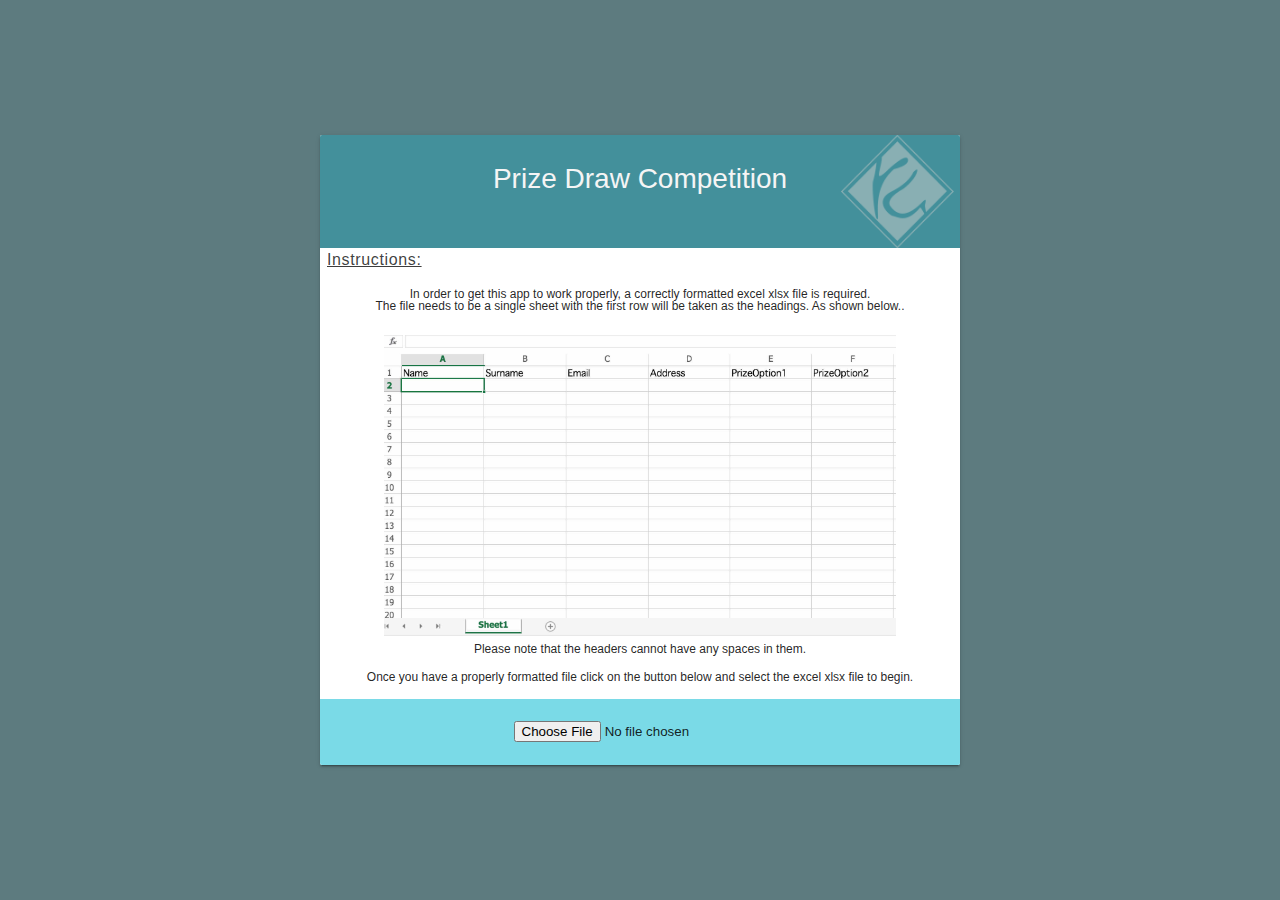
<file: index.html>
<!DOCTYPE html>
<html lang="en">
  <head>
    <meta charset="UTF-8">
    <title>RGCom Prize Draw App</title>
    <link rel="stylesheet" href="css/material.min.css">
    <link rel="stylesheet" href="css/inner-circles.css">
    <link rel="stylesheet" href="css/app.css">
  </head>
  <body ng-app="prizeDrawApp">
    <main ui-view></main>
     
    <script src="js/vendor/jquery.min.js"></script>
    <script src="js/vendor/angular.min.js"></script>
    <script src="js/vendor/angular-animate.min.js"></script>
    <script src="js/vendor/angular-ui-router.min.js"></script>
    <script src="js/vendor/xlsx.core.min.js"></script>
    <script src="js/material.min.js"></script>
    <script src="js/app.js"></script>
    <script src="js/nwjs_extras.js"></script>
  </body>
</html>
</file>
<file: css/inner-circles.css>
/* :not(:required) hides this rule from IE9 and below */
.inner-circles-loader:not(:required) {
  -moz-transform: translate3d(0, 0, 0);
  -ms-transform: translate3d(0, 0, 0);
  -webkit-transform: translate3d(0, 0, 0);
  transform: translate3d(0, 0, 0);
  position: relative;
  display: inline-block;
  width: 50px;
  height: 50px;
  background: rgba(25, 165, 152, 0.5);
  border-radius: 50%;
  overflow: hidden;
  text-indent: -9999px;
  /* Hides inner circles outside base circle at safari */
  -webkit-mask-image: url([data-uri]);
}
.inner-circles-loader:not(:required):before, .inner-circles-loader:not(:required):after {
  content: '';
  position: absolute;
  top: 0;
  display: inline-block;
  width: 50px;
  height: 50px;
  border-radius: 50%;
}
.inner-circles-loader:not(:required):before {
  -moz-animation: inner-circles-loader 3s infinite;
  -webkit-animation: inner-circles-loader 3s infinite;
  animation: inner-circles-loader 3s infinite;
  -moz-transform-origin: 0 50%;
  -ms-transform-origin: 0 50%;
  -webkit-transform-origin: 0 50%;
  transform-origin: 0 50%;
  left: 0;
  background: #c7efcf;
}
.inner-circles-loader:not(:required):after {
  -moz-animation: inner-circles-loader 3s 0.2s reverse infinite;
  -webkit-animation: inner-circles-loader 3s 0.2s reverse infinite;
  animation: inner-circles-loader 3s 0.2s reverse infinite;
  -moz-transform-origin: 100% 50%;
  -ms-transform-origin: 100% 50%;
  -webkit-transform-origin: 100% 50%;
  transform-origin: 100% 50%;
  right: 0;
  background: #eef5db;
}

@-moz-keyframes inner-circles-loader {
  0% {
    -moz-transform: rotate(0deg);
    transform: rotate(0deg);
  }
  50% {
    -moz-transform: rotate(360deg);
    transform: rotate(360deg);
  }
  100% {
    -moz-transform: rotate(0deg);
    transform: rotate(0deg);
  }
}
@-webkit-keyframes inner-circles-loader {
  0% {
    -webkit-transform: rotate(0deg);
    transform: rotate(0deg);
  }
  50% {
    -webkit-transform: rotate(360deg);
    transform: rotate(360deg);
  }
  100% {
    -webkit-transform: rotate(0deg);
    transform: rotate(0deg);
  }
}
@keyframes inner-circles-loader {
  0% {
    -moz-transform: rotate(0deg);
    -ms-transform: rotate(0deg);
    -webkit-transform: rotate(0deg);
    transform: rotate(0deg);
  }
  50% {
    -moz-transform: rotate(360deg);
    -ms-transform: rotate(360deg);
    -webkit-transform: rotate(360deg);
    transform: rotate(360deg);
  }
  100% {
    -moz-transform: rotate(0deg);
    -ms-transform: rotate(0deg);
    -webkit-transform: rotate(0deg);
    transform: rotate(0deg);
  }
}
</file>
<file: css/app.css>
body{
	background-color: #5D7B7F;
	font-size: 1rem;
}
.text-center{
	text-align: center;
}
.container {
	display: flex;
	flex-direction: column;
	margin: auto;
	min-height: 50vh;
	height: 100vh;
}

.container2 {
	display: flex;
	flex-direction: column;
	margin: auto;
	min-height: 80vh;
	height: 80vh;
}

.mdl-card {
	display: flex;
	min-width: 50vw;
	flex-direction: column;
	margin: auto;
}

.mdl-card_home_title{
	height: 12.5vh;
	background: url('../img/RGMark.png') Right / contain no-repeat;
	background-color: #43909b;
}

.mdl-card_results_title{
	height: 10.5vh;
	background: url('../img/RGMark.png') Right / contain no-repeat;
	background-color: #FFAE6E;
}

.mdl-card_home_title-text {
	text-align: center;
	color: whitesmoke;
	font-size: 2rem;
}

.mdl-card_results_title-text {
	text-align: center;
	color: whitesmoke;
}

.mdl-card_home_actions{
	background-color: #7ADAE7;
	margin-top: auto;
	padding: 2.5vh 2.5vw;
	text-align: center;
}

.mdl-typography--subhead-color-contrast, .mdl-typography--caption{
	padding: 0 .5rem;
}

.mdl-typography--underline{
	text-decoration: underline;
}

img { 
	max-width: 80%;
}
.card-image{
	margin: auto;
	padding: .5rem 0;
}
.padding {
	padding: 1rem 1rem;
}

/* Animation Styles */

[ui-view].ng-enter, [ui-view].ng-leave {
    transition:all .5s linear;
    transform-style: preserve-3d;
    transform-origin: top;
}

[ui-view].ng-enter {
  opacity: 0;
  transform: translate3d(0, -600px, 0);
}

[ui-view].ng-enter-active {
  opacity: 1;
  transform: translate3d(0, 0, 0);
}

[ui-view].ng-leave {
  opacity: 1;
  transform: translate3d(0, 0, 0); 
}

[ui-view].ng-leave-active {
  opacity: 0;
  transform: translate3d(0, 600px, 0);
}

.spin-holder{
	display: inline-flex;
	margin: 0 auto;
	padding: 0.5rem 0;
}
</file>
<file: css/material.min.css>
/**
 * material-design-lite - Material Design Components in CSS, JS and HTML
 * @version v1.0.6
 * @license Apache-2.0
 * @copyright 2015 Google, Inc.
 * @link https://github.com/google/material-design-lite
 */
@charset "UTF-8";html{color:rgba(0,0,0,.87)}::-moz-selection{background:#b3d4fc;text-shadow:none}::selection{background:#b3d4fc;text-shadow:none}hr{display:block;height:1px;border:0;border-top:1px solid #ccc;margin:1em 0;padding:0}audio,canvas,iframe,img,svg,video{vertical-align:middle}fieldset{border:0;margin:0;padding:0}textarea{resize:vertical}.browserupgrade{margin:.2em 0;background:#ccc;color:#000;padding:.2em 0}.hidden{display:none!important}.visuallyhidden{border:0;clip:rect(0 0 0 0);height:1px;margin:-1px;overflow:hidden;padding:0;position:absolute;width:1px}.visuallyhidden.focusable:active,.visuallyhidden.focusable:focus{clip:auto;height:auto;margin:0;overflow:visible;position:static;width:auto}.invisible{visibility:hidden}.clearfix:before,.clearfix:after{content:" ";display:table}.clearfix:after{clear:both}@media print{*,*:before,*:after,*:first-letter,*:first-line{background:0 0!important;color:#000!important;box-shadow:none!important;text-shadow:none!important}a,a:visited{text-decoration:underline}a[href]:after{content:" (" attr(href)")"}abbr[title]:after{content:" (" attr(title)")"}a[href^="#"]:after,a[href^="javascript:"]:after{content:""}pre,blockquote{border:1px solid #999;page-break-inside:avoid}thead{display:table-header-group}tr,img{page-break-inside:avoid}img{max-width:100%!important}p,h2,h3{orphans:3;widows:3}h2,h3{page-break-after:avoid}}a,.mdl-accordion,.mdl-button,.mdl-card,.mdl-checkbox,.mdl-dropdown-menu,.mdl-icon-toggle,.mdl-item,.mdl-radio,.mdl-slider,.mdl-switch,.mdl-tabs__tab{-webkit-tap-highlight-color:transparent;-webkit-tap-highlight-color:rgba(255,255,255,0)}html{width:100%;height:100%;-ms-touch-action:manipulation;touch-action:manipulation}body{width:100%;min-height:100%;margin:0}main{display:block}*[hidden]{display:none!important}html,body{font-family:"Helvetica","Arial",sans-serif;font-size:14px;font-weight:400;line-height:20px}h1,h2,h3,h4,h5,h6,p{padding:0}h1 small,h2 small,h3 small,h4 small,h5 small,h6 small{font-family:"Roboto","Helvetica","Arial",sans-serif;font-weight:400;line-height:1.35;letter-spacing:-.02em;opacity:.54;font-size:.6em}h1{font-size:56px;line-height:1.35;letter-spacing:-.02em;margin:24px 0}h1,h2{font-family:"Roboto","Helvetica","Arial",sans-serif;font-weight:400}h2{font-size:45px;line-height:48px}h2,h3{margin:24px 0}h3{font-size:34px;line-height:40px}h3,h4{font-family:"Roboto","Helvetica","Arial",sans-serif;font-weight:400}h4{font-size:24px;line-height:32px;-moz-osx-font-smoothing:grayscale;margin:24px 0 16px}h5{font-size:20px;font-weight:500;line-height:1;letter-spacing:.02em}h5,h6{font-family:"Roboto","Helvetica","Arial",sans-serif;margin:24px 0 16px}h6{font-size:16px;letter-spacing:.04em}h6,p{font-weight:400;line-height:24px}p{font-size:14px;letter-spacing:0;margin:0 0 16px}a{color:#ff4081;font-weight:500}blockquote{font-family:"Roboto","Helvetica","Arial",sans-serif;position:relative;font-size:24px;font-weight:300;font-style:italic;line-height:1.35;letter-spacing:.08em}blockquote:before{position:absolute;left:-.5em;content:'“'}blockquote:after{content:'”';margin-left:-.05em}mark{background-color:#f4ff81}dt{font-weight:700}address{font-size:12px;line-height:1;font-style:normal}address,ul,ol{font-weight:400;letter-spacing:0}ul,ol{font-size:14px;line-height:24px}.mdl-typography--display-4,.mdl-typography--display-4-color-contrast{font-family:"Roboto","Helvetica","Arial",sans-serif;font-size:112px;font-weight:300;line-height:1;letter-spacing:-.04em}.mdl-typography--display-4-color-contrast{opacity:.54}.mdl-typography--display-3,.mdl-typography--display-3-color-contrast{font-family:"Roboto","Helvetica","Arial",sans-serif;font-size:56px;font-weight:400;line-height:1.35;letter-spacing:-.02em}.mdl-typography--display-3-color-contrast{opacity:.54}.mdl-typography--display-2,.mdl-typography--display-2-color-contrast{font-family:"Roboto","Helvetica","Arial",sans-serif;font-size:45px;font-weight:400;line-height:48px}.mdl-typography--display-2-color-contrast{opacity:.54}.mdl-typography--display-1,.mdl-typography--display-1-color-contrast{font-family:"Roboto","Helvetica","Arial",sans-serif;font-size:34px;font-weight:400;line-height:40px}.mdl-typography--display-1-color-contrast{opacity:.54}.mdl-typography--headline,.mdl-typography--headline-color-contrast{font-family:"Roboto","Helvetica","Arial",sans-serif;font-size:24px;font-weight:400;line-height:32px;-moz-osx-font-smoothing:grayscale}.mdl-typography--headline-color-contrast{opacity:.87}.mdl-typography--title,.mdl-typography--title-color-contrast{font-family:"Roboto","Helvetica","Arial",sans-serif;font-size:20px;font-weight:500;line-height:1;letter-spacing:.02em}.mdl-typography--title-color-contrast{opacity:.87}.mdl-typography--subhead,.mdl-typography--subhead-color-contrast{font-family:"Roboto","Helvetica","Arial",sans-serif;font-size:16px;font-weight:400;line-height:24px;letter-spacing:.04em}.mdl-typography--subhead-color-contrast{opacity:.87}.mdl-typography--body-2,.mdl-typography--body-2-color-contrast{font-size:14px;font-weight:700;line-height:24px;letter-spacing:0}.mdl-typography--body-2-color-contrast{opacity:.87}.mdl-typography--body-1,.mdl-typography--body-1-color-contrast{font-size:14px;font-weight:400;line-height:24px;letter-spacing:0}.mdl-typography--body-1-color-contrast{opacity:.87}.mdl-typography--body-2-force-preferred-font,.mdl-typography--body-2-force-preferred-font-color-contrast{font-family:"Roboto","Helvetica","Arial",sans-serif;font-size:14px;font-weight:500;line-height:24px;letter-spacing:0}.mdl-typography--body-2-force-preferred-font-color-contrast{opacity:.87}.mdl-typography--body-1-force-preferred-font,.mdl-typography--body-1-force-preferred-font-color-contrast{font-family:"Roboto","Helvetica","Arial",sans-serif;font-size:14px;font-weight:400;line-height:24px;letter-spacing:0}.mdl-typography--body-1-force-preferred-font-color-contrast{opacity:.87}.mdl-typography--caption,.mdl-typography--caption-force-preferred-font{font-size:12px;font-weight:400;line-height:1;letter-spacing:0}.mdl-typography--caption-force-preferred-font{font-family:"Roboto","Helvetica","Arial",sans-serif}.mdl-typography--caption-color-contrast,.mdl-typography--caption-force-preferred-font-color-contrast{font-size:12px;font-weight:400;line-height:1;letter-spacing:0;opacity:.54}.mdl-typography--caption-force-preferred-font-color-contrast,.mdl-typography--menu{font-family:"Roboto","Helvetica","Arial",sans-serif}.mdl-typography--menu{font-size:14px;font-weight:500;line-height:1;letter-spacing:0}.mdl-typography--menu-color-contrast{opacity:.87}.mdl-typography--menu-color-contrast,.mdl-typography--button,.mdl-typography--button-color-contrast{font-family:"Roboto","Helvetica","Arial",sans-serif;font-size:14px;font-weight:500;line-height:1;letter-spacing:0}.mdl-typography--button,.mdl-typography--button-color-contrast{text-transform:uppercase}.mdl-typography--button-color-contrast{opacity:.87}.mdl-typography--text-left{text-align:left}.mdl-typography--text-right{text-align:right}.mdl-typography--text-center{text-align:center}.mdl-typography--text-justify{text-align:justify}.mdl-typography--text-nowrap{white-space:nowrap}.mdl-typography--text-lowercase{text-transform:lowercase}.mdl-typography--text-uppercase{text-transform:uppercase}.mdl-typography--text-capitalize{text-transform:capitalize}.mdl-typography--font-thin{font-weight:200!important}.mdl-typography--font-light{font-weight:300!important}.mdl-typography--font-regular{font-weight:400!important}.mdl-typography--font-medium{font-weight:500!important}.mdl-typography--font-bold{font-weight:700!important}.mdl-typography--font-black{font-weight:900!important}.mdl-color-text--red{color:#f44336 !important}.mdl-color--red{background-color:#f44336 !important}.mdl-color-text--red-50{color:#ffebee !important}.mdl-color--red-50{background-color:#ffebee !important}.mdl-color-text--red-100{color:#ffcdd2 !important}.mdl-color--red-100{background-color:#ffcdd2 !important}.mdl-color-text--red-200{color:#ef9a9a !important}.mdl-color--red-200{background-color:#ef9a9a !important}.mdl-color-text--red-300{color:#e57373 !important}.mdl-color--red-300{background-color:#e57373 !important}.mdl-color-text--red-400{color:#ef5350 !important}.mdl-color--red-400{background-color:#ef5350 !important}.mdl-color-text--red-500{color:#f44336 !important}.mdl-color--red-500{background-color:#f44336 !important}.mdl-color-text--red-600{color:#e53935 !important}.mdl-color--red-600{background-color:#e53935 !important}.mdl-color-text--red-700{color:#d32f2f !important}.mdl-color--red-700{background-color:#d32f2f !important}.mdl-color-text--red-800{color:#c62828 !important}.mdl-color--red-800{background-color:#c62828 !important}.mdl-color-text--red-900{color:#b71c1c !important}.mdl-color--red-900{background-color:#b71c1c !important}.mdl-color-text--red-A100{color:#ff8a80 !important}.mdl-color--red-A100{background-color:#ff8a80 !important}.mdl-color-text--red-A200{color:#ff5252 !important}.mdl-color--red-A200{background-color:#ff5252 !important}.mdl-color-text--red-A400{color:#ff1744 !important}.mdl-color--red-A400{background-color:#ff1744 !important}.mdl-color-text--red-A700{color:#d50000 !important}.mdl-color--red-A700{background-color:#d50000 !important}.mdl-color-text--pink{color:#e91e63 !important}.mdl-color--pink{background-color:#e91e63 !important}.mdl-color-text--pink-50{color:#fce4ec !important}.mdl-color--pink-50{background-color:#fce4ec !important}.mdl-color-text--pink-100{color:#f8bbd0 !important}.mdl-color--pink-100{background-color:#f8bbd0 !important}.mdl-color-text--pink-200{color:#f48fb1 !important}.mdl-color--pink-200{background-color:#f48fb1 !important}.mdl-color-text--pink-300{color:#f06292 !important}.mdl-color--pink-300{background-color:#f06292 !important}.mdl-color-text--pink-400{color:#ec407a !important}.mdl-color--pink-400{background-color:#ec407a !important}.mdl-color-text--pink-500{color:#e91e63 !important}.mdl-color--pink-500{background-color:#e91e63 !important}.mdl-color-text--pink-600{color:#d81b60 !important}.mdl-color--pink-600{background-color:#d81b60 !important}.mdl-color-text--pink-700{color:#c2185b !important}.mdl-color--pink-700{background-color:#c2185b !important}.mdl-color-text--pink-800{color:#ad1457 !important}.mdl-color--pink-800{background-color:#ad1457 !important}.mdl-color-text--pink-900{color:#880e4f !important}.mdl-color--pink-900{background-color:#880e4f !important}.mdl-color-text--pink-A100{color:#ff80ab !important}.mdl-color--pink-A100{background-color:#ff80ab !important}.mdl-color-text--pink-A200{color:#ff4081 !important}.mdl-color--pink-A200{background-color:#ff4081 !important}.mdl-color-text--pink-A400{color:#f50057 !important}.mdl-color--pink-A400{background-color:#f50057 !important}.mdl-color-text--pink-A700{color:#c51162 !important}.mdl-color--pink-A700{background-color:#c51162 !important}.mdl-color-text--purple{color:#9c27b0 !important}.mdl-color--purple{background-color:#9c27b0 !important}.mdl-color-text--purple-50{color:#f3e5f5 !important}.mdl-color--purple-50{background-color:#f3e5f5 !important}.mdl-color-text--purple-100{color:#e1bee7 !important}.mdl-color--purple-100{background-color:#e1bee7 !important}.mdl-color-text--purple-200{color:#ce93d8 !important}.mdl-color--purple-200{background-color:#ce93d8 !important}.mdl-color-text--purple-300{color:#ba68c8 !important}.mdl-color--purple-300{background-color:#ba68c8 !important}.mdl-color-text--purple-400{color:#ab47bc !important}.mdl-color--purple-400{background-color:#ab47bc !important}.mdl-color-text--purple-500{color:#9c27b0 !important}.mdl-color--purple-500{background-color:#9c27b0 !important}.mdl-color-text--purple-600{color:#8e24aa !important}.mdl-color--purple-600{background-color:#8e24aa !important}.mdl-color-text--purple-700{color:#7b1fa2 !important}.mdl-color--purple-700{background-color:#7b1fa2 !important}.mdl-color-text--purple-800{color:#6a1b9a !important}.mdl-color--purple-800{background-color:#6a1b9a !important}.mdl-color-text--purple-900{color:#4a148c !important}.mdl-color--purple-900{background-color:#4a148c !important}.mdl-color-text--purple-A100{color:#ea80fc !important}.mdl-color--purple-A100{background-color:#ea80fc !important}.mdl-color-text--purple-A200{color:#e040fb !important}.mdl-color--purple-A200{background-color:#e040fb !important}.mdl-color-text--purple-A400{color:#d500f9 !important}.mdl-color--purple-A400{background-color:#d500f9 !important}.mdl-color-text--purple-A700{color:#a0f !important}.mdl-color--purple-A700{background-color:#a0f !important}.mdl-color-text--deep-purple{color:#673ab7 !important}.mdl-color--deep-purple{background-color:#673ab7 !important}.mdl-color-text--deep-purple-50{color:#ede7f6 !important}.mdl-color--deep-purple-50{background-color:#ede7f6 !important}.mdl-color-text--deep-purple-100{color:#d1c4e9 !important}.mdl-color--deep-purple-100{background-color:#d1c4e9 !important}.mdl-color-text--deep-purple-200{color:#b39ddb !important}.mdl-color--deep-purple-200{background-color:#b39ddb !important}.mdl-color-text--deep-purple-300{color:#9575cd !important}.mdl-color--deep-purple-300{background-color:#9575cd !important}.mdl-color-text--deep-purple-400{color:#7e57c2 !important}.mdl-color--deep-purple-400{background-color:#7e57c2 !important}.mdl-color-text--deep-purple-500{color:#673ab7 !important}.mdl-color--deep-purple-500{background-color:#673ab7 !important}.mdl-color-text--deep-purple-600{color:#5e35b1 !important}.mdl-color--deep-purple-600{background-color:#5e35b1 !important}.mdl-color-text--deep-purple-700{color:#512da8 !important}.mdl-color--deep-purple-700{background-color:#512da8 !important}.mdl-color-text--deep-purple-800{color:#4527a0 !important}.mdl-color--deep-purple-800{background-color:#4527a0 !important}.mdl-color-text--deep-purple-900{color:#311b92 !important}.mdl-color--deep-purple-900{background-color:#311b92 !important}.mdl-color-text--deep-purple-A100{color:#b388ff !important}.mdl-color--deep-purple-A100{background-color:#b388ff !important}.mdl-color-text--deep-purple-A200{color:#7c4dff !important}.mdl-color--deep-purple-A200{background-color:#7c4dff !important}.mdl-color-text--deep-purple-A400{color:#651fff !important}.mdl-color--deep-purple-A400{background-color:#651fff !important}.mdl-color-text--deep-purple-A700{color:#6200ea !important}.mdl-color--deep-purple-A700{background-color:#6200ea !important}.mdl-color-text--indigo{color:#3f51b5 !important}.mdl-color--indigo{background-color:#3f51b5 !important}.mdl-color-text--indigo-50{color:#e8eaf6 !important}.mdl-color--indigo-50{background-color:#e8eaf6 !important}.mdl-color-text--indigo-100{color:#c5cae9 !important}.mdl-color--indigo-100{background-color:#c5cae9 !important}.mdl-color-text--indigo-200{color:#9fa8da !important}.mdl-color--indigo-200{background-color:#9fa8da !important}.mdl-color-text--indigo-300{color:#7986cb !important}.mdl-color--indigo-300{background-color:#7986cb !important}.mdl-color-text--indigo-400{color:#5c6bc0 !important}.mdl-color--indigo-400{background-color:#5c6bc0 !important}.mdl-color-text--indigo-500{color:#3f51b5 !important}.mdl-color--indigo-500{background-color:#3f51b5 !important}.mdl-color-text--indigo-600{color:#3949ab !important}.mdl-color--indigo-600{background-color:#3949ab !important}.mdl-color-text--indigo-700{color:#303f9f !important}.mdl-color--indigo-700{background-color:#303f9f !important}.mdl-color-text--indigo-800{color:#283593 !important}.mdl-color--indigo-800{background-color:#283593 !important}.mdl-color-text--indigo-900{color:#1a237e !important}.mdl-color--indigo-900{background-color:#1a237e !important}.mdl-color-text--indigo-A100{color:#8c9eff !important}.mdl-color--indigo-A100{background-color:#8c9eff !important}.mdl-color-text--indigo-A200{color:#536dfe !important}.mdl-color--indigo-A200{background-color:#536dfe !important}.mdl-color-text--indigo-A400{color:#3d5afe !important}.mdl-color--indigo-A400{background-color:#3d5afe !important}.mdl-color-text--indigo-A700{color:#304ffe !important}.mdl-color--indigo-A700{background-color:#304ffe !important}.mdl-color-text--blue{color:#2196f3 !important}.mdl-color--blue{background-color:#2196f3 !important}.mdl-color-text--blue-50{color:#e3f2fd !important}.mdl-color--blue-50{background-color:#e3f2fd !important}.mdl-color-text--blue-100{color:#bbdefb !important}.mdl-color--blue-100{background-color:#bbdefb !important}.mdl-color-text--blue-200{color:#90caf9 !important}.mdl-color--blue-200{background-color:#90caf9 !important}.mdl-color-text--blue-300{color:#64b5f6 !important}.mdl-color--blue-300{background-color:#64b5f6 !important}.mdl-color-text--blue-400{color:#42a5f5 !important}.mdl-color--blue-400{background-color:#42a5f5 !important}.mdl-color-text--blue-500{color:#2196f3 !important}.mdl-color--blue-500{background-color:#2196f3 !important}.mdl-color-text--blue-600{color:#1e88e5 !important}.mdl-color--blue-600{background-color:#1e88e5 !important}.mdl-color-text--blue-700{color:#1976d2 !important}.mdl-color--blue-700{background-color:#1976d2 !important}.mdl-color-text--blue-800{color:#1565c0 !important}.mdl-color--blue-800{background-color:#1565c0 !important}.mdl-color-text--blue-900{color:#0d47a1 !important}.mdl-color--blue-900{background-color:#0d47a1 !important}.mdl-color-text--blue-A100{color:#82b1ff !important}.mdl-color--blue-A100{background-color:#82b1ff !important}.mdl-color-text--blue-A200{color:#448aff !important}.mdl-color--blue-A200{background-color:#448aff !important}.mdl-color-text--blue-A400{color:#2979ff !important}.mdl-color--blue-A400{background-color:#2979ff !important}.mdl-color-text--blue-A700{color:#2962ff !important}.mdl-color--blue-A700{background-color:#2962ff !important}.mdl-color-text--light-blue{color:#03a9f4 !important}.mdl-color--light-blue{background-color:#03a9f4 !important}.mdl-color-text--light-blue-50{color:#e1f5fe !important}.mdl-color--light-blue-50{background-color:#e1f5fe !important}.mdl-color-text--light-blue-100{color:#b3e5fc !important}.mdl-color--light-blue-100{background-color:#b3e5fc !important}.mdl-color-text--light-blue-200{color:#81d4fa !important}.mdl-color--light-blue-200{background-color:#81d4fa !important}.mdl-color-text--light-blue-300{color:#4fc3f7 !important}.mdl-color--light-blue-300{background-color:#4fc3f7 !important}.mdl-color-text--light-blue-400{color:#29b6f6 !important}.mdl-color--light-blue-400{background-color:#29b6f6 !important}.mdl-color-text--light-blue-500{color:#03a9f4 !important}.mdl-color--light-blue-500{background-color:#03a9f4 !important}.mdl-color-text--light-blue-600{color:#039be5 !important}.mdl-color--light-blue-600{background-color:#039be5 !important}.mdl-color-text--light-blue-700{color:#0288d1 !important}.mdl-color--light-blue-700{background-color:#0288d1 !important}.mdl-color-text--light-blue-800{color:#0277bd !important}.mdl-color--light-blue-800{background-color:#0277bd !important}.mdl-color-text--light-blue-900{color:#01579b !important}.mdl-color--light-blue-900{background-color:#01579b !important}.mdl-color-text--light-blue-A100{color:#80d8ff !important}.mdl-color--light-blue-A100{background-color:#80d8ff !important}.mdl-color-text--light-blue-A200{color:#40c4ff !important}.mdl-color--light-blue-A200{background-color:#40c4ff !important}.mdl-color-text--light-blue-A400{color:#00b0ff !important}.mdl-color--light-blue-A400{background-color:#00b0ff !important}.mdl-color-text--light-blue-A700{color:#0091ea !important}.mdl-color--light-blue-A700{background-color:#0091ea !important}.mdl-color-text--cyan{color:#00bcd4 !important}.mdl-color--cyan{background-color:#00bcd4 !important}.mdl-color-text--cyan-50{color:#e0f7fa !important}.mdl-color--cyan-50{background-color:#e0f7fa !important}.mdl-color-text--cyan-100{color:#b2ebf2 !important}.mdl-color--cyan-100{background-color:#b2ebf2 !important}.mdl-color-text--cyan-200{color:#80deea !important}.mdl-color--cyan-200{background-color:#80deea !important}.mdl-color-text--cyan-300{color:#4dd0e1 !important}.mdl-color--cyan-300{background-color:#4dd0e1 !important}.mdl-color-text--cyan-400{color:#26c6da !important}.mdl-color--cyan-400{background-color:#26c6da !important}.mdl-color-text--cyan-500{color:#00bcd4 !important}.mdl-color--cyan-500{background-color:#00bcd4 !important}.mdl-color-text--cyan-600{color:#00acc1 !important}.mdl-color--cyan-600{background-color:#00acc1 !important}.mdl-color-text--cyan-700{color:#0097a7 !important}.mdl-color--cyan-700{background-color:#0097a7 !important}.mdl-color-text--cyan-800{color:#00838f !important}.mdl-color--cyan-800{background-color:#00838f !important}.mdl-color-text--cyan-900{color:#006064 !important}.mdl-color--cyan-900{background-color:#006064 !important}.mdl-color-text--cyan-A100{color:#84ffff !important}.mdl-color--cyan-A100{background-color:#84ffff !important}.mdl-color-text--cyan-A200{color:#18ffff !important}.mdl-color--cyan-A200{background-color:#18ffff !important}.mdl-color-text--cyan-A400{color:#00e5ff !important}.mdl-color--cyan-A400{background-color:#00e5ff !important}.mdl-color-text--cyan-A700{color:#00b8d4 !important}.mdl-color--cyan-A700{background-color:#00b8d4 !important}.mdl-color-text--teal{color:#009688 !important}.mdl-color--teal{background-color:#009688 !important}.mdl-color-text--teal-50{color:#e0f2f1 !important}.mdl-color--teal-50{background-color:#e0f2f1 !important}.mdl-color-text--teal-100{color:#b2dfdb !important}.mdl-color--teal-100{background-color:#b2dfdb !important}.mdl-color-text--teal-200{color:#80cbc4 !important}.mdl-color--teal-200{background-color:#80cbc4 !important}.mdl-color-text--teal-300{color:#4db6ac !important}.mdl-color--teal-300{background-color:#4db6ac !important}.mdl-color-text--teal-400{color:#26a69a !important}.mdl-color--teal-400{background-color:#26a69a !important}.mdl-color-text--teal-500{color:#009688 !important}.mdl-color--teal-500{background-color:#009688 !important}.mdl-color-text--teal-600{color:#00897b !important}.mdl-color--teal-600{background-color:#00897b !important}.mdl-color-text--teal-700{color:#00796b !important}.mdl-color--teal-700{background-color:#00796b !important}.mdl-color-text--teal-800{color:#00695c !important}.mdl-color--teal-800{background-color:#00695c !important}.mdl-color-text--teal-900{color:#004d40 !important}.mdl-color--teal-900{background-color:#004d40 !important}.mdl-color-text--teal-A100{color:#a7ffeb !important}.mdl-color--teal-A100{background-color:#a7ffeb !important}.mdl-color-text--teal-A200{color:#64ffda !important}.mdl-color--teal-A200{background-color:#64ffda !important}.mdl-color-text--teal-A400{color:#1de9b6 !important}.mdl-color--teal-A400{background-color:#1de9b6 !important}.mdl-color-text--teal-A700{color:#00bfa5 !important}.mdl-color--teal-A700{background-color:#00bfa5 !important}.mdl-color-text--green{color:#4caf50 !important}.mdl-color--green{background-color:#4caf50 !important}.mdl-color-text--green-50{color:#e8f5e9 !important}.mdl-color--green-50{background-color:#e8f5e9 !important}.mdl-color-text--green-100{color:#c8e6c9 !important}.mdl-color--green-100{background-color:#c8e6c9 !important}.mdl-color-text--green-200{color:#a5d6a7 !important}.mdl-color--green-200{background-color:#a5d6a7 !important}.mdl-color-text--green-300{color:#81c784 !important}.mdl-color--green-300{background-color:#81c784 !important}.mdl-color-text--green-400{color:#66bb6a !important}.mdl-color--green-400{background-color:#66bb6a !important}.mdl-color-text--green-500{color:#4caf50 !important}.mdl-color--green-500{background-color:#4caf50 !important}.mdl-color-text--green-600{color:#43a047 !important}.mdl-color--green-600{background-color:#43a047 !important}.mdl-color-text--green-700{color:#388e3c !important}.mdl-color--green-700{background-color:#388e3c !important}.mdl-color-text--green-800{color:#2e7d32 !important}.mdl-color--green-800{background-color:#2e7d32 !important}.mdl-color-text--green-900{color:#1b5e20 !important}.mdl-color--green-900{background-color:#1b5e20 !important}.mdl-color-text--green-A100{color:#b9f6ca !important}.mdl-color--green-A100{background-color:#b9f6ca !important}.mdl-color-text--green-A200{color:#69f0ae !important}.mdl-color--green-A200{background-color:#69f0ae !important}.mdl-color-text--green-A400{color:#00e676 !important}.mdl-color--green-A400{background-color:#00e676 !important}.mdl-color-text--green-A700{color:#00c853 !important}.mdl-color--green-A700{background-color:#00c853 !important}.mdl-color-text--light-green{color:#8bc34a !important}.mdl-color--light-green{background-color:#8bc34a !important}.mdl-color-text--light-green-50{color:#f1f8e9 !important}.mdl-color--light-green-50{background-color:#f1f8e9 !important}.mdl-color-text--light-green-100{color:#dcedc8 !important}.mdl-color--light-green-100{background-color:#dcedc8 !important}.mdl-color-text--light-green-200{color:#c5e1a5 !important}.mdl-color--light-green-200{background-color:#c5e1a5 !important}.mdl-color-text--light-green-300{color:#aed581 !important}.mdl-color--light-green-300{background-color:#aed581 !important}.mdl-color-text--light-green-400{color:#9ccc65 !important}.mdl-color--light-green-400{background-color:#9ccc65 !important}.mdl-color-text--light-green-500{color:#8bc34a !important}.mdl-color--light-green-500{background-color:#8bc34a !important}.mdl-color-text--light-green-600{color:#7cb342 !important}.mdl-color--light-green-600{background-color:#7cb342 !important}.mdl-color-text--light-green-700{color:#689f38 !important}.mdl-color--light-green-700{background-color:#689f38 !important}.mdl-color-text--light-green-800{color:#558b2f !important}.mdl-color--light-green-800{background-color:#558b2f !important}.mdl-color-text--light-green-900{color:#33691e !important}.mdl-color--light-green-900{background-color:#33691e !important}.mdl-color-text--light-green-A100{color:#ccff90 !important}.mdl-color--light-green-A100{background-color:#ccff90 !important}.mdl-color-text--light-green-A200{color:#b2ff59 !important}.mdl-color--light-green-A200{background-color:#b2ff59 !important}.mdl-color-text--light-green-A400{color:#76ff03 !important}.mdl-color--light-green-A400{background-color:#76ff03 !important}.mdl-color-text--light-green-A700{color:#64dd17 !important}.mdl-color--light-green-A700{background-color:#64dd17 !important}.mdl-color-text--lime{color:#cddc39 !important}.mdl-color--lime{background-color:#cddc39 !important}.mdl-color-text--lime-50{color:#f9fbe7 !important}.mdl-color--lime-50{background-color:#f9fbe7 !important}.mdl-color-text--lime-100{color:#f0f4c3 !important}.mdl-color--lime-100{background-color:#f0f4c3 !important}.mdl-color-text--lime-200{color:#e6ee9c !important}.mdl-color--lime-200{background-color:#e6ee9c !important}.mdl-color-text--lime-300{color:#dce775 !important}.mdl-color--lime-300{background-color:#dce775 !important}.mdl-color-text--lime-400{color:#d4e157 !important}.mdl-color--lime-400{background-color:#d4e157 !important}.mdl-color-text--lime-500{color:#cddc39 !important}.mdl-color--lime-500{background-color:#cddc39 !important}.mdl-color-text--lime-600{color:#c0ca33 !important}.mdl-color--lime-600{background-color:#c0ca33 !important}.mdl-color-text--lime-700{color:#afb42b !important}.mdl-color--lime-700{background-color:#afb42b !important}.mdl-color-text--lime-800{color:#9e9d24 !important}.mdl-color--lime-800{background-color:#9e9d24 !important}.mdl-color-text--lime-900{color:#827717 !important}.mdl-color--lime-900{background-color:#827717 !important}.mdl-color-text--lime-A100{color:#f4ff81 !important}.mdl-color--lime-A100{background-color:#f4ff81 !important}.mdl-color-text--lime-A200{color:#eeff41 !important}.mdl-color--lime-A200{background-color:#eeff41 !important}.mdl-color-text--lime-A400{color:#c6ff00 !important}.mdl-color--lime-A400{background-color:#c6ff00 !important}.mdl-color-text--lime-A700{color:#aeea00 !important}.mdl-color--lime-A700{background-color:#aeea00 !important}.mdl-color-text--yellow{color:#ffeb3b !important}.mdl-color--yellow{background-color:#ffeb3b !important}.mdl-color-text--yellow-50{color:#fffde7 !important}.mdl-color--yellow-50{background-color:#fffde7 !important}.mdl-color-text--yellow-100{color:#fff9c4 !important}.mdl-color--yellow-100{background-color:#fff9c4 !important}.mdl-color-text--yellow-200{color:#fff59d !important}.mdl-color--yellow-200{background-color:#fff59d !important}.mdl-color-text--yellow-300{color:#fff176 !important}.mdl-color--yellow-300{background-color:#fff176 !important}.mdl-color-text--yellow-400{color:#ffee58 !important}.mdl-color--yellow-400{background-color:#ffee58 !important}.mdl-color-text--yellow-500{color:#ffeb3b !important}.mdl-color--yellow-500{background-color:#ffeb3b !important}.mdl-color-text--yellow-600{color:#fdd835 !important}.mdl-color--yellow-600{background-color:#fdd835 !important}.mdl-color-text--yellow-700{color:#fbc02d !important}.mdl-color--yellow-700{background-color:#fbc02d !important}.mdl-color-text--yellow-800{color:#f9a825 !important}.mdl-color--yellow-800{background-color:#f9a825 !important}.mdl-color-text--yellow-900{color:#f57f17 !important}.mdl-color--yellow-900{background-color:#f57f17 !important}.mdl-color-text--yellow-A100{color:#ffff8d !important}.mdl-color--yellow-A100{background-color:#ffff8d !important}.mdl-color-text--yellow-A200{color:#ff0 !important}.mdl-color--yellow-A200{background-color:#ff0 !important}.mdl-color-text--yellow-A400{color:#ffea00 !important}.mdl-color--yellow-A400{background-color:#ffea00 !important}.mdl-color-text--yellow-A700{color:#ffd600 !important}.mdl-color--yellow-A700{background-color:#ffd600 !important}.mdl-color-text--amber{color:#ffc107 !important}.mdl-color--amber{background-color:#ffc107 !important}.mdl-color-text--amber-50{color:#fff8e1 !important}.mdl-color--amber-50{background-color:#fff8e1 !important}.mdl-color-text--amber-100{color:#ffecb3 !important}.mdl-color--amber-100{background-color:#ffecb3 !important}.mdl-color-text--amber-200{color:#ffe082 !important}.mdl-color--amber-200{background-color:#ffe082 !important}.mdl-color-text--amber-300{color:#ffd54f !important}.mdl-color--amber-300{background-color:#ffd54f !important}.mdl-color-text--amber-400{color:#ffca28 !important}.mdl-color--amber-400{background-color:#ffca28 !important}.mdl-color-text--amber-500{color:#ffc107 !important}.mdl-color--amber-500{background-color:#ffc107 !important}.mdl-color-text--amber-600{color:#ffb300 !important}.mdl-color--amber-600{background-color:#ffb300 !important}.mdl-color-text--amber-700{color:#ffa000 !important}.mdl-color--amber-700{background-color:#ffa000 !important}.mdl-color-text--amber-800{color:#ff8f00 !important}.mdl-color--amber-800{background-color:#ff8f00 !important}.mdl-color-text--amber-900{color:#ff6f00 !important}.mdl-color--amber-900{background-color:#ff6f00 !important}.mdl-color-text--amber-A100{color:#ffe57f !important}.mdl-color--amber-A100{background-color:#ffe57f !important}.mdl-color-text--amber-A200{color:#ffd740 !important}.mdl-color--amber-A200{background-color:#ffd740 !important}.mdl-color-text--amber-A400{color:#ffc400 !important}.mdl-color--amber-A400{background-color:#ffc400 !important}.mdl-color-text--amber-A700{color:#ffab00 !important}.mdl-color--amber-A700{background-color:#ffab00 !important}.mdl-color-text--orange{color:#ff9800 !important}.mdl-color--orange{background-color:#ff9800 !important}.mdl-color-text--orange-50{color:#fff3e0 !important}.mdl-color--orange-50{background-color:#fff3e0 !important}.mdl-color-text--orange-100{color:#ffe0b2 !important}.mdl-color--orange-100{background-color:#ffe0b2 !important}.mdl-color-text--orange-200{color:#ffcc80 !important}.mdl-color--orange-200{background-color:#ffcc80 !important}.mdl-color-text--orange-300{color:#ffb74d !important}.mdl-color--orange-300{background-color:#ffb74d !important}.mdl-color-text--orange-400{color:#ffa726 !important}.mdl-color--orange-400{background-color:#ffa726 !important}.mdl-color-text--orange-500{color:#ff9800 !important}.mdl-color--orange-500{background-color:#ff9800 !important}.mdl-color-text--orange-600{color:#fb8c00 !important}.mdl-color--orange-600{background-color:#fb8c00 !important}.mdl-color-text--orange-700{color:#f57c00 !important}.mdl-color--orange-700{background-color:#f57c00 !important}.mdl-color-text--orange-800{color:#ef6c00 !important}.mdl-color--orange-800{background-color:#ef6c00 !important}.mdl-color-text--orange-900{color:#e65100 !important}.mdl-color--orange-900{background-color:#e65100 !important}.mdl-color-text--orange-A100{color:#ffd180 !important}.mdl-color--orange-A100{background-color:#ffd180 !important}.mdl-color-text--orange-A200{color:#ffab40 !important}.mdl-color--orange-A200{background-color:#ffab40 !important}.mdl-color-text--orange-A400{color:#ff9100 !important}.mdl-color--orange-A400{background-color:#ff9100 !important}.mdl-color-text--orange-A700{color:#ff6d00 !important}.mdl-color--orange-A700{background-color:#ff6d00 !important}.mdl-color-text--deep-orange{color:#ff5722 !important}.mdl-color--deep-orange{background-color:#ff5722 !important}.mdl-color-text--deep-orange-50{color:#fbe9e7 !important}.mdl-color--deep-orange-50{background-color:#fbe9e7 !important}.mdl-color-text--deep-orange-100{color:#ffccbc !important}.mdl-color--deep-orange-100{background-color:#ffccbc !important}.mdl-color-text--deep-orange-200{color:#ffab91 !important}.mdl-color--deep-orange-200{background-color:#ffab91 !important}.mdl-color-text--deep-orange-300{color:#ff8a65 !important}.mdl-color--deep-orange-300{background-color:#ff8a65 !important}.mdl-color-text--deep-orange-400{color:#ff7043 !important}.mdl-color--deep-orange-400{background-color:#ff7043 !important}.mdl-color-text--deep-orange-500{color:#ff5722 !important}.mdl-color--deep-orange-500{background-color:#ff5722 !important}.mdl-color-text--deep-orange-600{color:#f4511e !important}.mdl-color--deep-orange-600{background-color:#f4511e !important}.mdl-color-text--deep-orange-700{color:#e64a19 !important}.mdl-color--deep-orange-700{background-color:#e64a19 !important}.mdl-color-text--deep-orange-800{color:#d84315 !important}.mdl-color--deep-orange-800{background-color:#d84315 !important}.mdl-color-text--deep-orange-900{color:#bf360c !important}.mdl-color--deep-orange-900{background-color:#bf360c !important}.mdl-color-text--deep-orange-A100{color:#ff9e80 !important}.mdl-color--deep-orange-A100{background-color:#ff9e80 !important}.mdl-color-text--deep-orange-A200{color:#ff6e40 !important}.mdl-color--deep-orange-A200{background-color:#ff6e40 !important}.mdl-color-text--deep-orange-A400{color:#ff3d00 !important}.mdl-color--deep-orange-A400{background-color:#ff3d00 !important}.mdl-color-text--deep-orange-A700{color:#dd2c00 !important}.mdl-color--deep-orange-A700{background-color:#dd2c00 !important}.mdl-color-text--brown{color:#795548 !important}.mdl-color--brown{background-color:#795548 !important}.mdl-color-text--brown-50{color:#efebe9 !important}.mdl-color--brown-50{background-color:#efebe9 !important}.mdl-color-text--brown-100{color:#d7ccc8 !important}.mdl-color--brown-100{background-color:#d7ccc8 !important}.mdl-color-text--brown-200{color:#bcaaa4 !important}.mdl-color--brown-200{background-color:#bcaaa4 !important}.mdl-color-text--brown-300{color:#a1887f !important}.mdl-color--brown-300{background-color:#a1887f !important}.mdl-color-text--brown-400{color:#8d6e63 !important}.mdl-color--brown-400{background-color:#8d6e63 !important}.mdl-color-text--brown-500{color:#795548 !important}.mdl-color--brown-500{background-color:#795548 !important}.mdl-color-text--brown-600{color:#6d4c41 !important}.mdl-color--brown-600{background-color:#6d4c41 !important}.mdl-color-text--brown-700{color:#5d4037 !important}.mdl-color--brown-700{background-color:#5d4037 !important}.mdl-color-text--brown-800{color:#4e342e !important}.mdl-color--brown-800{background-color:#4e342e !important}.mdl-color-text--brown-900{color:#3e2723 !important}.mdl-color--brown-900{background-color:#3e2723 !important}.mdl-color-text--grey{color:#9e9e9e !important}.mdl-color--grey{background-color:#9e9e9e !important}.mdl-color-text--grey-50{color:#fafafa !important}.mdl-color--grey-50{background-color:#fafafa !important}.mdl-color-text--grey-100{color:#f5f5f5 !important}.mdl-color--grey-100{background-color:#f5f5f5 !important}.mdl-color-text--grey-200{color:#eee !important}.mdl-color--grey-200{background-color:#eee !important}.mdl-color-text--grey-300{color:#e0e0e0 !important}.mdl-color--grey-300{background-color:#e0e0e0 !important}.mdl-color-text--grey-400{color:#bdbdbd !important}.mdl-color--grey-400{background-color:#bdbdbd !important}.mdl-color-text--grey-500{color:#9e9e9e !important}.mdl-color--grey-500{background-color:#9e9e9e !important}.mdl-color-text--grey-600{color:#757575 !important}.mdl-color--grey-600{background-color:#757575 !important}.mdl-color-text--grey-700{color:#616161 !important}.mdl-color--grey-700{background-color:#616161 !important}.mdl-color-text--grey-800{color:#424242 !important}.mdl-color--grey-800{background-color:#424242 !important}.mdl-color-text--grey-900{color:#212121 !important}.mdl-color--grey-900{background-color:#212121 !important}.mdl-color-text--blue-grey{color:#607d8b !important}.mdl-color--blue-grey{background-color:#607d8b !important}.mdl-color-text--blue-grey-50{color:#eceff1 !important}.mdl-color--blue-grey-50{background-color:#eceff1 !important}.mdl-color-text--blue-grey-100{color:#cfd8dc !important}.mdl-color--blue-grey-100{background-color:#cfd8dc !important}.mdl-color-text--blue-grey-200{color:#b0bec5 !important}.mdl-color--blue-grey-200{background-color:#b0bec5 !important}.mdl-color-text--blue-grey-300{color:#90a4ae !important}.mdl-color--blue-grey-300{background-color:#90a4ae !important}.mdl-color-text--blue-grey-400{color:#78909c !important}.mdl-color--blue-grey-400{background-color:#78909c !important}.mdl-color-text--blue-grey-500{color:#607d8b !important}.mdl-color--blue-grey-500{background-color:#607d8b !important}.mdl-color-text--blue-grey-600{color:#546e7a !important}.mdl-color--blue-grey-600{background-color:#546e7a !important}.mdl-color-text--blue-grey-700{color:#455a64 !important}.mdl-color--blue-grey-700{background-color:#455a64 !important}.mdl-color-text--blue-grey-800{color:#37474f !important}.mdl-color--blue-grey-800{background-color:#37474f !important}.mdl-color-text--blue-grey-900{color:#263238 !important}.mdl-color--blue-grey-900{background-color:#263238 !important}.mdl-color--black{background-color:#000 !important}.mdl-color-text--black{color:#000 !important}.mdl-color--white{background-color:#fff !important}.mdl-color-text--white{color:#fff !important}.mdl-color--primary{background-color:#3f51b5 !important}.mdl-color--primary-contrast{background-color:#fff !important}.mdl-color--primary-dark{background-color:#303f9f !important}.mdl-color--accent{background-color:#ff4081 !important}.mdl-color--accent-contrast{background-color:#fff !important}.mdl-color-text--primary{color:#3f51b5 !important}.mdl-color-text--primary-contrast{color:#fff !important}.mdl-color-text--primary-dark{color:#303f9f !important}.mdl-color-text--accent{color:#ff4081 !important}.mdl-color-text--accent-contrast{color:#fff !important}.mdl-ripple{background:#000;border-radius:50%;height:50px;left:0;opacity:0;pointer-events:none;position:absolute;top:0;-webkit-transform:translate(-50%,-50%);-ms-transform:translate(-50%,-50%);transform:translate(-50%,-50%);width:50px;overflow:hidden}.mdl-ripple.is-animating{-webkit-transition:-webkit-transform .3s cubic-bezier(0,0,.2,1),width .3s cubic-bezier(0,0,.2,1),height .3s cubic-bezier(0,0,.2,1),opacity .6s cubic-bezier(0,0,.2,1);transition:transform .3s cubic-bezier(0,0,.2,1),width .3s cubic-bezier(0,0,.2,1),height .3s cubic-bezier(0,0,.2,1),opacity .6s cubic-bezier(0,0,.2,1)}.mdl-ripple.is-visible{opacity:.3}.mdl-animation--default,.mdl-animation--fast-out-slow-in{-webkit-transition-timing-function:cubic-bezier(.4,0,.2,1);transition-timing-function:cubic-bezier(.4,0,.2,1)}.mdl-animation--linear-out-slow-in{-webkit-transition-timing-function:cubic-bezier(0,0,.2,1);transition-timing-function:cubic-bezier(0,0,.2,1)}.mdl-animation--fast-out-linear-in{-webkit-transition-timing-function:cubic-bezier(.4,0,1,1);transition-timing-function:cubic-bezier(.4,0,1,1)}.mdl-badge{position:relative;white-space:nowrap;margin-right:24px}.mdl-badge:not([data-badge]){margin-right:auto}.mdl-badge[data-badge]:after{content:attr(data-badge);display:-webkit-flex;display:-ms-flexbox;display:flex;-webkit-box-orient:horizontal;-webkit-box-direction:normal;-webkit-flex-direction:row;-ms-flex-direction:row;flex-direction:row;-webkit-flex-wrap:wrap;-ms-flex-wrap:wrap;flex-wrap:wrap;-webkit-box-pack:center;-webkit-justify-content:center;-ms-flex-pack:center;justify-content:center;-webkit-align-content:center;-ms-flex-line-pack:center;align-content:center;-webkit-box-align:center;-webkit-align-items:center;-ms-flex-align:center;align-items:center;position:absolute;top:-11px;right:-24px;font-family:"Roboto","Helvetica","Arial",sans-serif;font-weight:600;font-size:12px;width:22px;height:22px;border-radius:50%;background:#ff4081;color:#fff}.mdl-button .mdl-badge[data-badge]:after{top:-10px;right:-5px}.mdl-badge.mdl-badge--no-background[data-badge]:after{color:#ff4081;background:#fff;box-shadow:0 0 1px gray}.mdl-button{background:0 0;border:none;border-radius:2px;color:#000;position:relative;height:36px;min-width:64px;padding:0 16px;display:inline-block;font-family:"Roboto","Helvetica","Arial",sans-serif;font-size:14px;font-weight:500;text-transform:uppercase;letter-spacing:0;overflow:hidden;will-change:box-shadow,transform;-webkit-transition:box-shadow .2s cubic-bezier(.4,0,1,1),background-color .2s cubic-bezier(.4,0,.2,1),color .2s cubic-bezier(.4,0,.2,1);transition:box-shadow .2s cubic-bezier(.4,0,1,1),background-color .2s cubic-bezier(.4,0,.2,1),color .2s cubic-bezier(.4,0,.2,1);outline:none;cursor:pointer;text-decoration:none;text-align:center;line-height:36px;vertical-align:middle}.mdl-button::-moz-focus-inner{border:0}.mdl-button:hover{background-color:rgba(158,158,158,.2)}.mdl-button:focus:not(:active){background-color:rgba(0,0,0,.12)}.mdl-button:active{background-color:rgba(158,158,158,.4)}.mdl-button.mdl-button--colored{color:#3f51b5}.mdl-button.mdl-button--colored:focus:not(:active){background-color:rgba(0,0,0,.12)}input.mdl-button[type="submit"]{-webkit-appearance:none}.mdl-button--raised{background:rgba(158,158,158,.2);box-shadow:0 2px 2px 0 rgba(0,0,0,.14),0 3px 1px -2px rgba(0,0,0,.2),0 1px 5px 0 rgba(0,0,0,.12)}.mdl-button--raised:active{box-shadow:0 4px 5px 0 rgba(0,0,0,.14),0 1px 10px 0 rgba(0,0,0,.12),0 2px 4px -1px rgba(0,0,0,.2);background-color:rgba(158,158,158,.4)}.mdl-button--raised:focus:not(:active){box-shadow:0 0 8px rgba(0,0,0,.18),0 8px 16px rgba(0,0,0,.36);background-color:rgba(158,158,158,.4)}.mdl-button--raised.mdl-button--colored{background:#3f51b5;color:#fff}.mdl-button--raised.mdl-button--colored:hover{background-color:#3f51b5}.mdl-button--raised.mdl-button--colored:active{background-color:#3f51b5}.mdl-button--raised.mdl-button--colored:focus:not(:active){background-color:#3f51b5}.mdl-button--raised.mdl-button--colored .mdl-ripple{background:#fff}.mdl-button--fab{border-radius:50%;font-size:24px;height:56px;margin:auto;min-width:56px;width:56px;padding:0;overflow:hidden;background:rgba(158,158,158,.2);box-shadow:0 1px 1.5px 0 rgba(0,0,0,.12),0 1px 1px 0 rgba(0,0,0,.24);position:relative;line-height:normal}.mdl-button--fab .material-icons{position:absolute;top:50%;left:50%;-webkit-transform:translate(-12px,-12px);-ms-transform:translate(-12px,-12px);transform:translate(-12px,-12px);line-height:24px;width:24px}.mdl-button--fab.mdl-button--mini-fab{height:40px;min-width:40px;width:40px}.mdl-button--fab .mdl-button__ripple-container{border-radius:50%;-webkit-mask-image:-webkit-radial-gradient(circle,#fff,#000)}.mdl-button--fab:active{box-shadow:0 4px 5px 0 rgba(0,0,0,.14),0 1px 10px 0 rgba(0,0,0,.12),0 2px 4px -1px rgba(0,0,0,.2);background-color:rgba(158,158,158,.4)}.mdl-button--fab:focus:not(:active){box-shadow:0 0 8px rgba(0,0,0,.18),0 8px 16px rgba(0,0,0,.36);background-color:rgba(158,158,158,.4)}.mdl-button--fab.mdl-button--colored{background:#ff4081;color:#fff}.mdl-button--fab.mdl-button--colored:hover{background-color:#ff4081}.mdl-button--fab.mdl-button--colored:focus:not(:active){background-color:#ff4081}.mdl-button--fab.mdl-button--colored:active{background-color:#ff4081}.mdl-button--fab.mdl-button--colored .mdl-ripple{background:#fff}.mdl-button--icon{border-radius:50%;font-size:24px;height:32px;margin-left:0;margin-right:0;min-width:32px;width:32px;padding:0;overflow:hidden;color:inherit;line-height:normal}.mdl-button--icon .material-icons{position:absolute;top:50%;left:50%;-webkit-transform:translate(-12px,-12px);-ms-transform:translate(-12px,-12px);transform:translate(-12px,-12px);line-height:24px;width:24px}.mdl-button--icon.mdl-button--mini-icon{height:24px;min-width:24px;width:24px}.mdl-button--icon.mdl-button--mini-icon .material-icons{top:0;left:0}.mdl-button--icon .mdl-button__ripple-container{border-radius:50%;-webkit-mask-image:-webkit-radial-gradient(circle,#fff,#000)}.mdl-button__ripple-container{display:block;height:100%;left:0;position:absolute;top:0;width:100%;z-index:0;overflow:hidden}.mdl-button[disabled] .mdl-button__ripple-container .mdl-ripple,.mdl-button.mdl-button--disabled .mdl-button__ripple-container .mdl-ripple{background-color:transparent}.mdl-button--primary.mdl-button--primary{color:#3f51b5}.mdl-button--primary.mdl-button--primary .mdl-ripple{background:#fff}.mdl-button--primary.mdl-button--primary.mdl-button--raised,.mdl-button--primary.mdl-button--primary.mdl-button--fab{color:#fff;background-color:#3f51b5}.mdl-button--accent.mdl-button--accent{color:#ff4081}.mdl-button--accent.mdl-button--accent .mdl-ripple{background:#fff}.mdl-button--accent.mdl-button--accent.mdl-button--raised,.mdl-button--accent.mdl-button--accent.mdl-button--fab{color:#fff;background-color:#ff4081}.mdl-button[disabled][disabled],.mdl-button.mdl-button--disabled.mdl-button--disabled{color:rgba(0,0,0,.26);cursor:default;background-color:transparent}.mdl-button--fab[disabled][disabled],.mdl-button--fab.mdl-button--disabled.mdl-button--disabled,.mdl-button--raised[disabled][disabled],.mdl-button--raised.mdl-button--disabled.mdl-button--disabled{background-color:rgba(0,0,0,.12);color:rgba(0,0,0,.26);box-shadow:0 2px 2px 0 rgba(0,0,0,.14),0 3px 1px -2px rgba(0,0,0,.2),0 1px 5px 0 rgba(0,0,0,.12)}.mdl-button--colored[disabled][disabled],.mdl-button--colored.mdl-button--disabled.mdl-button--disabled{color:rgba(0,0,0,.26)}.mdl-button .material-icons{vertical-align:middle}.mdl-card{display:-webkit-flex;display:-ms-flexbox;display:flex;-webkit-box-orient:vertical;-webkit-box-direction:normal;-webkit-flex-direction:column;-ms-flex-direction:column;flex-direction:column;font-size:16px;font-weight:400;min-height:200px;overflow:hidden;width:330px;z-index:1;position:relative;background:#fff;border-radius:2px;box-sizing:border-box}.mdl-card__media{background-color:#ff4081;background-repeat:repeat;background-position:50% 50%;background-size:cover;background-origin:padding-box;background-attachment:scroll;box-sizing:border-box}.mdl-card__title{-webkit-box-align:center;-webkit-align-items:center;-ms-flex-align:center;align-items:center;color:#000;display:-webkit-flex;display:-ms-flexbox;display:flex;-webkit-box-pack:stretch;-webkit-justify-content:stretch;-ms-flex-pack:stretch;justify-content:stretch;line-height:normal;padding:16px;-webkit-perspective-origin:165px 56px;perspective-origin:165px 56px;-webkit-transform-origin:165px 56px;-ms-transform-origin:165px 56px;transform-origin:165px 56px;box-sizing:border-box}.mdl-card__title.mdl-card--border{border-bottom:1px solid rgba(0,0,0,.1)}.mdl-card__title-text{-webkit-align-self:flex-end;-ms-flex-item-align:end;align-self:flex-end;color:inherit;display:-webkit-flex;display:-ms-flexbox;display:flex;font-size:24px;font-weight:300;line-height:normal;overflow:hidden;-webkit-transform-origin:149px 48px;-ms-transform-origin:149px 48px;transform-origin:149px 48px;margin:0}.mdl-card__subtitle-text{font-size:14px;color:rgba(0,0,0,.54);margin:0}.mdl-card__supporting-text{color:rgba(0,0,0,.54);font-size:13px;line-height:18px;overflow:hidden;padding:16px;width:90%}.mdl-card__actions{font-size:16px;line-height:normal;width:100%;background-color:transparent;padding:8px;box-sizing:border-box}.mdl-card__actions.mdl-card--border{border-top:1px solid rgba(0,0,0,.1)}.mdl-card--expand{-webkit-box-flex:1;-webkit-flex-grow:1;-ms-flex-positive:1;flex-grow:1}.mdl-card__menu{position:absolute;right:16px;top:16px}.mdl-checkbox{position:relative;z-index:1;vertical-align:middle;display:inline-block;box-sizing:border-box;width:100%;height:24px;margin:0;padding:0}.mdl-checkbox.is-upgraded{padding-left:24px}.mdl-checkbox__input{line-height:24px}.mdl-checkbox.is-upgraded .mdl-checkbox__input{position:absolute;width:0;height:0;margin:0;padding:0;opacity:0;-ms-appearance:none;-moz-appearance:none;-webkit-appearance:none;appearance:none;border:none}.mdl-checkbox__box-outline{position:absolute;top:3px;left:0;display:inline-block;box-sizing:border-box;width:16px;height:16px;margin:0;cursor:pointer;overflow:hidden;border:2px solid rgba(0,0,0,.54);border-radius:2px;z-index:2}.mdl-checkbox.is-checked .mdl-checkbox__box-outline{border:2px solid #3f51b5}.mdl-checkbox.is-disabled .mdl-checkbox__box-outline{border:2px solid rgba(0,0,0,.26);cursor:auto}.mdl-checkbox__focus-helper{position:absolute;top:3px;left:0;display:inline-block;box-sizing:border-box;width:16px;height:16px;border-radius:50%;background-color:transparent}.mdl-checkbox.is-focused .mdl-checkbox__focus-helper{box-shadow:0 0 0 8px rgba(0,0,0,.1);background-color:rgba(0,0,0,.1)}.mdl-checkbox.is-focused.is-checked .mdl-checkbox__focus-helper{box-shadow:0 0 0 8px rgba(63,81,181,.26);background-color:rgba(63,81,181,.26)}.mdl-checkbox__tick-outline{position:absolute;top:0;left:0;height:100%;width:100%;-webkit-mask:url("[data-uri]");mask:url("[data-uri]");background:0 0;-webkit-transition-duration:.28s;transition-duration:.28s;-webkit-transition-timing-function:cubic-bezier(.4,0,.2,1);transition-timing-function:cubic-bezier(.4,0,.2,1);-webkit-transition-property:background;transition-property:background}.mdl-checkbox.is-checked .mdl-checkbox__tick-outline{background:#3f51b5 url("[data-uri]")}.mdl-checkbox.is-checked.is-disabled .mdl-checkbox__tick-outline{background:rgba(0,0,0,.26)url("[data-uri]")}.mdl-checkbox__label{position:relative;cursor:pointer;font-size:16px;line-height:24px;margin:0}.mdl-checkbox.is-disabled .mdl-checkbox__label{color:rgba(0,0,0,.26);cursor:auto}.mdl-checkbox__ripple-container{position:absolute;z-index:2;top:-6px;left:-10px;box-sizing:border-box;width:36px;height:36px;border-radius:50%;cursor:pointer;overflow:hidden;-webkit-mask-image:-webkit-radial-gradient(circle,#fff,#000)}.mdl-checkbox__ripple-container .mdl-ripple{background:#3f51b5}.mdl-checkbox.is-disabled .mdl-checkbox__ripple-container{cursor:auto}.mdl-checkbox.is-disabled .mdl-checkbox__ripple-container .mdl-ripple{background:0 0}.mdl-data-table{position:relative;border:1px solid rgba(0,0,0,.12);border-collapse:collapse;white-space:nowrap;font-size:13px;background-color:#fff}.mdl-data-table thead{padding-bottom:3px}.mdl-data-table thead .mdl-data-table__select{margin-top:0}.mdl-data-table tbody tr{position:relative;height:48px;-webkit-transition-duration:.28s;transition-duration:.28s;-webkit-transition-timing-function:cubic-bezier(.4,0,.2,1);transition-timing-function:cubic-bezier(.4,0,.2,1);-webkit-transition-property:background-color;transition-property:background-color}.mdl-data-table tbody tr.is-selected{background-color:#e0e0e0}.mdl-data-table tbody tr:hover{background-color:#eee}.mdl-data-table td{text-align:right}.mdl-data-table th{padding:0 18px;text-align:right}.mdl-data-table td:first-of-type,.mdl-data-table th:first-of-type{padding-left:24px}.mdl-data-table td:last-of-type,.mdl-data-table th:last-of-type{padding-right:24px}.mdl-data-table td{position:relative;vertical-align:top;height:48px;border-top:1px solid rgba(0,0,0,.12);border-bottom:1px solid rgba(0,0,0,.12);padding:12px 18px 0;box-sizing:border-box}.mdl-data-table td .mdl-data-table__select{vertical-align:top;position:absolute;left:24px}.mdl-data-table th{position:relative;vertical-align:bottom;text-overflow:ellipsis;font-weight:700;line-height:24px;letter-spacing:0;height:48px;font-size:12px;color:rgba(0,0,0,.54);padding-bottom:8px;box-sizing:border-box}.mdl-data-table th .mdl-data-table__select{position:absolute;bottom:8px;left:24px}.mdl-data-table__select{width:16px}.mdl-data-table__cell--non-numeric.mdl-data-table__cell--non-numeric{text-align:left}.mdl-mega-footer{padding:16px 40px;color:#9e9e9e;background-color:#424242}.mdl-mega-footer--top-section:after,.mdl-mega-footer--middle-section:after,.mdl-mega-footer--bottom-section:after,.mdl-mega-footer__top-section:after,.mdl-mega-footer__middle-section:after,.mdl-mega-footer__bottom-section:after{content:'';display:block;clear:both}.mdl-mega-footer--left-section,.mdl-mega-footer__left-section,.mdl-mega-footer--right-section,.mdl-mega-footer__right-section{margin-bottom:16px}.mdl-mega-footer--right-section a,.mdl-mega-footer__right-section a{display:block;margin-bottom:16px;color:inherit;text-decoration:none}@media screen and (min-width:760px){.mdl-mega-footer--left-section,.mdl-mega-footer__left-section{float:left}.mdl-mega-footer--right-section,.mdl-mega-footer__right-section{float:right}.mdl-mega-footer--right-section a,.mdl-mega-footer__right-section a{display:inline-block;margin-left:16px;line-height:36px;vertical-align:middle}}.mdl-mega-footer--social-btn,.mdl-mega-footer__social-btn{width:36px;height:36px;padding:0;margin:0;background-color:#9e9e9e;border:none}.mdl-mega-footer--drop-down-section,.mdl-mega-footer__drop-down-section{display:block;position:relative}@media screen and (min-width:760px){.mdl-mega-footer--drop-down-section,.mdl-mega-footer__drop-down-section{width:33%}.mdl-mega-footer--drop-down-section:nth-child(1),.mdl-mega-footer--drop-down-section:nth-child(2),.mdl-mega-footer__drop-down-section:nth-child(1),.mdl-mega-footer__drop-down-section:nth-child(2){float:left}.mdl-mega-footer--drop-down-section:nth-child(3),.mdl-mega-footer__drop-down-section:nth-child(3){float:right}.mdl-mega-footer--drop-down-section:nth-child(3):after,.mdl-mega-footer__drop-down-section:nth-child(3):after{clear:right}.mdl-mega-footer--drop-down-section:nth-child(4),.mdl-mega-footer__drop-down-section:nth-child(4){clear:right;float:right}.mdl-mega-footer--middle-section:after,.mdl-mega-footer__middle-section:after{content:'';display:block;clear:both}.mdl-mega-footer--bottom-section,.mdl-mega-footer__bottom-section{padding-top:0}}@media screen and (min-width:1024px){.mdl-mega-footer--drop-down-section,.mdl-mega-footer--drop-down-section:nth-child(3),.mdl-mega-footer--drop-down-section:nth-child(4),.mdl-mega-footer__drop-down-section,.mdl-mega-footer__drop-down-section:nth-child(3),.mdl-mega-footer__drop-down-section:nth-child(4){width:24%;float:left}}.mdl-mega-footer--heading-checkbox,.mdl-mega-footer__heading-checkbox{position:absolute;width:100%;height:55.8px;padding:32px;margin:-16px 0 0;cursor:pointer;z-index:1;opacity:0}.mdl-mega-footer--heading-checkbox+.mdl-mega-footer--heading:after,.mdl-mega-footer--heading-checkbox+.mdl-mega-footer__heading:after,.mdl-mega-footer__heading-checkbox+.mdl-mega-footer--heading:after,.mdl-mega-footer__heading-checkbox+.mdl-mega-footer__heading:after{font-family:'Material Icons';content:'\E5CE'}.mdl-mega-footer--heading-checkbox:checked~.mdl-mega-footer--link-list,.mdl-mega-footer--heading-checkbox:checked~.mdl-mega-footer__link-list,.mdl-mega-footer--heading-checkbox:checked+.mdl-mega-footer--heading+.mdl-mega-footer--link-list,.mdl-mega-footer--heading-checkbox:checked+.mdl-mega-footer__heading+.mdl-mega-footer__link-list,.mdl-mega-footer__heading-checkbox:checked~.mdl-mega-footer--link-list,.mdl-mega-footer__heading-checkbox:checked~.mdl-mega-footer__link-list,.mdl-mega-footer__heading-checkbox:checked+.mdl-mega-footer--heading+.mdl-mega-footer--link-list,.mdl-mega-footer__heading-checkbox:checked+.mdl-mega-footer__heading+.mdl-mega-footer__link-list{display:none}.mdl-mega-footer--heading-checkbox:checked+.mdl-mega-footer--heading:after,.mdl-mega-footer--heading-checkbox:checked+.mdl-mega-footer__heading:after,.mdl-mega-footer__heading-checkbox:checked+.mdl-mega-footer--heading:after,.mdl-mega-footer__heading-checkbox:checked+.mdl-mega-footer__heading:after{font-family:'Material Icons';content:'\E5CF'}.mdl-mega-footer--heading,.mdl-mega-footer__heading{position:relative;width:100%;padding-right:39.8px;margin-bottom:16px;box-sizing:border-box;font-size:14px;line-height:23.8px;font-weight:500;white-space:nowrap;text-overflow:ellipsis;overflow:hidden;color:#e0e0e0}.mdl-mega-footer--heading:after,.mdl-mega-footer__heading:after{content:'';position:absolute;top:0;right:0;display:block;width:23.8px;height:23.8px;background-size:cover}.mdl-mega-footer--link-list,.mdl-mega-footer__link-list{list-style:none;padding:0;margin:0 0 32px}.mdl-mega-footer--link-list:after,.mdl-mega-footer__link-list:after{clear:both;display:block;content:''}.mdl-mega-footer--link-list li,.mdl-mega-footer__link-list li{font-size:14px;font-weight:400;letter-spacing:0;line-height:20px}.mdl-mega-footer--link-list a,.mdl-mega-footer__link-list a{color:inherit;text-decoration:none;white-space:nowrap}@media screen and (min-width:760px){.mdl-mega-footer--heading-checkbox,.mdl-mega-footer__heading-checkbox{display:none}.mdl-mega-footer--heading-checkbox+.mdl-mega-footer--heading:after,.mdl-mega-footer--heading-checkbox+.mdl-mega-footer__heading:after,.mdl-mega-footer__heading-checkbox+.mdl-mega-footer--heading:after,.mdl-mega-footer__heading-checkbox+.mdl-mega-footer__heading:after{background-image:none}.mdl-mega-footer--heading-checkbox:checked~.mdl-mega-footer--link-list,.mdl-mega-footer--heading-checkbox:checked~.mdl-mega-footer__link-list,.mdl-mega-footer--heading-checkbox:checked+.mdl-mega-footer__heading+.mdl-mega-footer__link-list,.mdl-mega-footer--heading-checkbox:checked+.mdl-mega-footer--heading+.mdl-mega-footer--link-list,.mdl-mega-footer__heading-checkbox:checked~.mdl-mega-footer--link-list,.mdl-mega-footer__heading-checkbox:checked~.mdl-mega-footer__link-list,.mdl-mega-footer__heading-checkbox:checked+.mdl-mega-footer__heading+.mdl-mega-footer__link-list,.mdl-mega-footer__heading-checkbox:checked+.mdl-mega-footer--heading+.mdl-mega-footer--link-list{display:block}.mdl-mega-footer--heading-checkbox:checked+.mdl-mega-footer--heading:after,.mdl-mega-footer--heading-checkbox:checked+.mdl-mega-footer__heading:after,.mdl-mega-footer__heading-checkbox:checked+.mdl-mega-footer--heading:after,.mdl-mega-footer__heading-checkbox:checked+.mdl-mega-footer__heading:after{content:''}}.mdl-mega-footer--bottom-section,.mdl-mega-footer__bottom-section{padding-top:16px;margin-bottom:16px}.mdl-logo{margin-bottom:16px;color:#fff}.mdl-mega-footer--bottom-section .mdl-mega-footer--link-list li,.mdl-mega-footer__bottom-section .mdl-mega-footer__link-list li{float:left;margin-bottom:0;margin-right:16px}@media screen and (min-width:760px){.mdl-logo{float:left;margin-bottom:0;margin-right:16px}}.mdl-mini-footer{display:-webkit-flex;display:-ms-flexbox;display:flex;-webkit-flex-flow:row wrap;-ms-flex-flow:row wrap;flex-flow:row wrap;-webkit-box-pack:justify;-webkit-justify-content:space-between;-ms-flex-pack:justify;justify-content:space-between;padding:32px 16px;color:#9e9e9e;background-color:#424242}.mdl-mini-footer:after{content:'';display:block}.mdl-mini-footer .mdl-logo{line-height:36px}.mdl-mini-footer--link-list,.mdl-mini-footer__link-list{display:-webkit-flex;display:-ms-flexbox;display:flex;-webkit-flex-flow:row nowrap;-ms-flex-flow:row nowrap;flex-flow:row nowrap;list-style:none;margin:0;padding:0}.mdl-mini-footer--link-list li,.mdl-mini-footer__link-list li{margin-bottom:0;margin-right:16px}@media screen and (min-width:760px){.mdl-mini-footer--link-list li,.mdl-mini-footer__link-list li{line-height:36px}}.mdl-mini-footer--link-list a,.mdl-mini-footer__link-list a{color:inherit;text-decoration:none;white-space:nowrap}.mdl-mini-footer--left-section,.mdl-mini-footer__left-section{display:inline-block;-webkit-box-ordinal-group:1;-webkit-order:0;-ms-flex-order:0;order:0}.mdl-mini-footer--right-section,.mdl-mini-footer__right-section{display:inline-block;-webkit-box-ordinal-group:2;-webkit-order:1;-ms-flex-order:1;order:1}.mdl-mini-footer--social-btn,.mdl-mini-footer__social-btn{width:36px;height:36px;padding:0;margin:0;background-color:#9e9e9e;border:none}.mdl-icon-toggle{position:relative;z-index:1;vertical-align:middle;display:inline-block;height:32px;margin:0;padding:0}.mdl-icon-toggle__input{line-height:32px}.mdl-icon-toggle.is-upgraded .mdl-icon-toggle__input{position:absolute;width:0;height:0;margin:0;padding:0;opacity:0;-ms-appearance:none;-moz-appearance:none;-webkit-appearance:none;appearance:none;border:none}.mdl-icon-toggle__label{display:inline-block;position:relative;cursor:pointer;height:32px;width:32px;min-width:32px;color:#616161;border-radius:50%;padding:0;margin-left:0;margin-right:0;text-align:center;background-color:transparent;will-change:background-color;-webkit-transition:background-color .2s cubic-bezier(.4,0,.2,1),color .2s cubic-bezier(.4,0,.2,1);transition:background-color .2s cubic-bezier(.4,0,.2,1),color .2s cubic-bezier(.4,0,.2,1)}.mdl-icon-toggle__label.material-icons{line-height:32px;font-size:24px}.mdl-icon-toggle.is-checked .mdl-icon-toggle__label{color:#3f51b5}.mdl-icon-toggle.is-disabled .mdl-icon-toggle__label{color:rgba(0,0,0,.26);cursor:auto;-webkit-transition:none;transition:none}.mdl-icon-toggle.is-focused .mdl-icon-toggle__label{background-color:rgba(0,0,0,.12)}.mdl-icon-toggle.is-focused.is-checked .mdl-icon-toggle__label{background-color:rgba(63,81,181,.26)}.mdl-icon-toggle__ripple-container{position:absolute;z-index:2;top:-2px;left:-2px;box-sizing:border-box;width:36px;height:36px;border-radius:50%;cursor:pointer;overflow:hidden;-webkit-mask-image:-webkit-radial-gradient(circle,#fff,#000)}.mdl-icon-toggle__ripple-container .mdl-ripple{background:#616161}.mdl-icon-toggle.is-disabled .mdl-icon-toggle__ripple-container{cursor:auto}.mdl-icon-toggle.is-disabled .mdl-icon-toggle__ripple-container .mdl-ripple{background:0 0}.mdl-menu__container{display:block;margin:0;padding:0;border:none;position:absolute;overflow:visible;height:0;width:0;visibility:hidden;z-index:-1}.mdl-menu__container.is-visible,.mdl-menu__container.is-animating{z-index:999;visibility:visible}.mdl-menu__outline{display:block;background:#fff;margin:0;padding:0;border:none;border-radius:2px;position:absolute;top:0;left:0;overflow:hidden;opacity:0;-webkit-transform:scale(0);-ms-transform:scale(0);transform:scale(0);-webkit-transform-origin:0 0;-ms-transform-origin:0 0;transform-origin:0 0;box-shadow:0 2px 2px 0 rgba(0,0,0,.14),0 3px 1px -2px rgba(0,0,0,.2),0 1px 5px 0 rgba(0,0,0,.12);will-change:transform;-webkit-transition:-webkit-transform .3s cubic-bezier(.4,0,.2,1),opacity .2s cubic-bezier(.4,0,.2,1);transition:transform .3s cubic-bezier(.4,0,.2,1),opacity .2s cubic-bezier(.4,0,.2,1);z-index:-1}.mdl-menu__container.is-visible .mdl-menu__outline{opacity:1;-webkit-transform:scale(1);-ms-transform:scale(1);transform:scale(1);z-index:999}.mdl-menu__outline.mdl-menu--bottom-right{-webkit-transform-origin:100% 0;-ms-transform-origin:100% 0;transform-origin:100% 0}.mdl-menu__outline.mdl-menu--top-left{-webkit-transform-origin:0 100%;-ms-transform-origin:0 100%;transform-origin:0 100%}.mdl-menu__outline.mdl-menu--top-right{-webkit-transform-origin:100% 100%;-ms-transform-origin:100% 100%;transform-origin:100% 100%}.mdl-menu{position:absolute;list-style:none;top:0;left:0;height:auto;width:auto;min-width:124px;padding:8px 0;margin:0;opacity:0;clip:rect(0 0 0 0);z-index:-1}.mdl-menu__container.is-visible .mdl-menu{opacity:1;z-index:999}.mdl-menu.is-animating{-webkit-transition:opacity .2s cubic-bezier(.4,0,.2,1),clip .3s cubic-bezier(.4,0,.2,1);transition:opacity .2s cubic-bezier(.4,0,.2,1),clip .3s cubic-bezier(.4,0,.2,1)}.mdl-menu.mdl-menu--bottom-right{left:auto;right:0}.mdl-menu.mdl-menu--top-left{top:auto;bottom:0}.mdl-menu.mdl-menu--top-right{top:auto;left:auto;bottom:0;right:0}.mdl-menu.mdl-menu--unaligned{top:auto;left:auto}.mdl-menu__item{display:block;border:none;color:rgba(0,0,0,.87);background-color:transparent;text-align:left;margin:0;padding:0 16px;outline-color:#bdbdbd;position:relative;overflow:hidden;font-size:14px;font-weight:400;letter-spacing:0;text-decoration:none;cursor:pointer;height:48px;line-height:48px;white-space:nowrap;opacity:0;-webkit-transition:opacity .2s cubic-bezier(.4,0,.2,1);transition:opacity .2s cubic-bezier(.4,0,.2,1);-webkit-user-select:none;-moz-user-select:none;-ms-user-select:none;user-select:none}.mdl-menu__container.is-visible .mdl-menu__item{opacity:1}.mdl-menu__item::-moz-focus-inner{border:0}.mdl-menu__item[disabled]{color:#bdbdbd;background-color:transparent;cursor:auto}.mdl-menu__item[disabled]:hover{background-color:transparent}.mdl-menu__item[disabled]:focus{background-color:transparent}.mdl-menu__item[disabled] .mdl-ripple{background:0 0}.mdl-menu__item:hover{background-color:#eee}.mdl-menu__item:focus{outline:none;background-color:#eee}.mdl-menu__item:active{background-color:#e0e0e0}.mdl-menu__item--ripple-container{display:block;height:100%;left:0;position:absolute;top:0;width:100%;z-index:0;overflow:hidden}.mdl-progress{display:block;position:relative;height:4px;width:500px}.mdl-progress>.bar{display:block;position:absolute;top:0;bottom:0;width:0%;-webkit-transition:width .2s cubic-bezier(.4,0,.2,1);transition:width .2s cubic-bezier(.4,0,.2,1)}.mdl-progress>.progressbar{background-color:#3f51b5;z-index:1;left:0}.mdl-progress>.bufferbar{background-image:-webkit-linear-gradient(left,rgba(255,255,255,.7),rgba(255,255,255,.7)),-webkit-linear-gradient(left,#3f51b5 ,#3f51b5);background-image:linear-gradient(to right,rgba(255,255,255,.7),rgba(255,255,255,.7)),linear-gradient(to right,#3f51b5 ,#3f51b5);z-index:0;left:0}.mdl-progress>.auxbar{right:0}@supports (-webkit-appearance:none){.mdl-progress:not(.mdl-progress__indeterminate):not(.mdl-progress__indeterminate)>.auxbar{background-image:-webkit-linear-gradient(left,rgba(255,255,255,.7),rgba(255,255,255,.7)),-webkit-linear-gradient(left,#3f51b5 ,#3f51b5);background-image:linear-gradient(to right,rgba(255,255,255,.7),rgba(255,255,255,.7)),linear-gradient(to right,#3f51b5 ,#3f51b5);-webkit-mask:url("[data-uri]");mask:url("[data-uri]")}}.mdl-progress:not(.mdl-progress__indeterminate)>.auxbar{background-image:-webkit-linear-gradient(left,rgba(255,255,255,.9),rgba(255,255,255,.9)),-webkit-linear-gradient(left,#3f51b5 ,#3f51b5);background-image:linear-gradient(to right,rgba(255,255,255,.9),rgba(255,255,255,.9)),linear-gradient(to right,#3f51b5 ,#3f51b5)}.mdl-progress.mdl-progress__indeterminate>.bar1{-webkit-animation-name:indeterminate1;animation-name:indeterminate1}.mdl-progress.mdl-progress__indeterminate>.bar1,.mdl-progress.mdl-progress__indeterminate>.bar3{background-color:#3f51b5;-webkit-animation-duration:2s;animation-duration:2s;-webkit-animation-iteration-count:infinite;animation-iteration-count:infinite;-webkit-animation-timing-function:linear;animation-timing-function:linear}.mdl-progress.mdl-progress__indeterminate>.bar3{background-image:none;-webkit-animation-name:indeterminate2;animation-name:indeterminate2}@-webkit-keyframes indeterminate1{0%{left:0%;width:0%}50%{left:25%;width:75%}75%{left:100%;width:0%}}@keyframes indeterminate1{0%{left:0%;width:0%}50%{left:25%;width:75%}75%{left:100%;width:0%}}@-webkit-keyframes indeterminate2{0%,50%{left:0%;width:0%}75%{left:0%;width:25%}100%{left:100%;width:0%}}@keyframes indeterminate2{0%,50%{left:0%;width:0%}75%{left:0%;width:25%}100%{left:100%;width:0%}}.mdl-navigation{display:-webkit-flex;display:-ms-flexbox;display:flex;-webkit-flex-wrap:nowrap;-ms-flex-wrap:nowrap;flex-wrap:nowrap;box-sizing:border-box}.mdl-navigation__link{color:#424242;text-decoration:none;font-weight:500;font-size:13px;margin:0}.mdl-layout{width:100%;height:100%;display:-webkit-flex;display:-ms-flexbox;display:flex;-webkit-box-orient:vertical;-webkit-box-direction:normal;-webkit-flex-direction:column;-ms-flex-direction:column;flex-direction:column;overflow-y:auto;overflow-x:hidden;position:relative;-webkit-overflow-scrolling:touch}.mdl-layout.is-small-screen .mdl-layout--large-screen-only{display:none}.mdl-layout:not(.is-small-screen) .mdl-layout--small-screen-only{display:none}.mdl-layout__container{position:absolute;width:100%;height:100%}.mdl-layout__title,.mdl-layout-title{display:block;position:relative;font-family:"Roboto","Helvetica","Arial",sans-serif;font-size:20px;line-height:1;letter-spacing:.02em;font-weight:400;box-sizing:border-box}.mdl-layout-spacer{-webkit-box-flex:1;-webkit-flex-grow:1;-ms-flex-positive:1;flex-grow:1}.mdl-layout__drawer{display:-webkit-flex;display:-ms-flexbox;display:flex;-webkit-box-orient:vertical;-webkit-box-direction:normal;-webkit-flex-direction:column;-ms-flex-direction:column;flex-direction:column;-webkit-flex-wrap:nowrap;-ms-flex-wrap:nowrap;flex-wrap:nowrap;width:240px;height:100%;max-height:100%;position:absolute;top:0;left:0;box-shadow:0 2px 2px 0 rgba(0,0,0,.14),0 3px 1px -2px rgba(0,0,0,.2),0 1px 5px 0 rgba(0,0,0,.12);box-sizing:border-box;border-right:1px solid #e0e0e0;background:#fafafa;-webkit-transform:translateX(-250px);-ms-transform:translateX(-250px);transform:translateX(-250px);-webkit-transform-style:preserve-3d;transform-style:preserve-3d;will-change:transform;-webkit-transition-duration:.2s;transition-duration:.2s;-webkit-transition-timing-function:cubic-bezier(.4,0,.2,1);transition-timing-function:cubic-bezier(.4,0,.2,1);-webkit-transition-property:-webkit-transform;transition-property:transform;color:#424242;overflow:visible;overflow-y:auto;z-index:5}.mdl-layout__drawer.is-visible{-webkit-transform:translateX(0);-ms-transform:translateX(0);transform:translateX(0)}.mdl-layout__drawer.is-visible~.mdl-layout__content.mdl-layout__content{overflow:hidden}.mdl-layout__drawer>*{-webkit-flex-shrink:0;-ms-flex-negative:0;flex-shrink:0}.mdl-layout__drawer>.mdl-layout__title,.mdl-layout__drawer>.mdl-layout-title{line-height:64px;padding-left:40px}@media screen and (max-width:1024px){.mdl-layout__drawer>.mdl-layout__title,.mdl-layout__drawer>.mdl-layout-title{line-height:56px;padding-left:16px}}.mdl-layout__drawer .mdl-navigation{-webkit-box-orient:vertical;-webkit-box-direction:normal;-webkit-flex-direction:column;-ms-flex-direction:column;flex-direction:column;-webkit-box-align:stretch;-webkit-align-items:stretch;-ms-flex-align:stretch;align-items:stretch;padding-top:16px}.mdl-layout__drawer .mdl-navigation .mdl-navigation__link{display:block;-webkit-flex-shrink:0;-ms-flex-negative:0;flex-shrink:0;padding:16px 40px;margin:0;color:#757575}@media screen and (max-width:1024px){.mdl-layout__drawer .mdl-navigation .mdl-navigation__link{padding:16px}}.mdl-layout__drawer .mdl-navigation .mdl-navigation__link:hover{background-color:#e0e0e0}.mdl-layout__drawer .mdl-navigation .mdl-navigation__link--current{background-color:#000;color:#e0e0e0}@media screen and (min-width:1025px){.mdl-layout--fixed-drawer>.mdl-layout__drawer{-webkit-transform:translateX(0);-ms-transform:translateX(0);transform:translateX(0)}}.mdl-layout__drawer-button{display:block;position:absolute;height:48px;width:48px;border:0;-webkit-flex-shrink:0;-ms-flex-negative:0;flex-shrink:0;overflow:hidden;text-align:center;cursor:pointer;font-size:26px;line-height:50px;font-family:Helvetica,Arial,sans-serif;margin:10px 12px;top:0;left:0;color:#fff;z-index:4}.mdl-layout__header .mdl-layout__drawer-button{position:absolute;color:#fff;background-color:inherit}@media screen and (max-width:1024px){.mdl-layout__header .mdl-layout__drawer-button{margin:4px}}@media screen and (max-width:1024px){.mdl-layout__drawer-button{margin:4px;color:rgba(0,0,0,.5)}}@media screen and (min-width:1025px){.mdl-layout--fixed-drawer>.mdl-layout__drawer-button{display:none}}.mdl-layout__header{display:-webkit-flex;display:-ms-flexbox;display:flex;-webkit-box-orient:vertical;-webkit-box-direction:normal;-webkit-flex-direction:column;-ms-flex-direction:column;flex-direction:column;-webkit-flex-wrap:nowrap;-ms-flex-wrap:nowrap;flex-wrap:nowrap;-webkit-box-pack:start;-webkit-justify-content:flex-start;-ms-flex-pack:start;justify-content:flex-start;box-sizing:border-box;-webkit-flex-shrink:0;-ms-flex-negative:0;flex-shrink:0;width:100%;margin:0;padding:0;border:none;min-height:64px;max-height:1000px;z-index:3;background-color:#3f51b5;color:#fff;box-shadow:0 2px 2px 0 rgba(0,0,0,.14),0 3px 1px -2px rgba(0,0,0,.2),0 1px 5px 0 rgba(0,0,0,.12);-webkit-transition-duration:.2s;transition-duration:.2s;-webkit-transition-timing-function:cubic-bezier(.4,0,.2,1);transition-timing-function:cubic-bezier(.4,0,.2,1);-webkit-transition-property:max-height,box-shadow;transition-property:max-height,box-shadow}@media screen and (max-width:1024px){.mdl-layout__header{min-height:56px}}.mdl-layout--fixed-drawer.is-upgraded:not(.is-small-screen)>.mdl-layout__header{margin-left:240px;width:calc(100% - 240px)}@media screen and (min-width:1025px){.mdl-layout--fixed-drawer>.mdl-layout__header .mdl-layout__header-row{padding-left:40px}}.mdl-layout__header>.mdl-layout-icon{position:absolute;left:40px;top:16px;height:32px;width:32px;overflow:hidden;z-index:3;display:block}@media screen and (max-width:1024px){.mdl-layout__header>.mdl-layout-icon{left:16px;top:12px}}.mdl-layout.has-drawer .mdl-layout__header>.mdl-layout-icon{display:none}.mdl-layout__header.is-compact{max-height:64px}@media screen and (max-width:1024px){.mdl-layout__header.is-compact{max-height:56px}}.mdl-layout__header.is-compact.has-tabs{height:112px}@media screen and (max-width:1024px){.mdl-layout__header.is-compact.has-tabs{min-height:104px}}@media screen and (max-width:1024px){.mdl-layout__header{display:none}.mdl-layout--fixed-header>.mdl-layout__header{display:-webkit-flex;display:-ms-flexbox;display:flex}}.mdl-layout__header--transparent.mdl-layout__header--transparent{background-color:transparent;box-shadow:none}.mdl-layout__header--seamed,.mdl-layout__header--scroll{box-shadow:none}.mdl-layout__header--waterfall{box-shadow:none;overflow:hidden}.mdl-layout__header--waterfall.is-casting-shadow{box-shadow:0 2px 2px 0 rgba(0,0,0,.14),0 3px 1px -2px rgba(0,0,0,.2),0 1px 5px 0 rgba(0,0,0,.12)}.mdl-layout__header-row{display:-webkit-flex;display:-ms-flexbox;display:flex;-webkit-box-orient:horizontal;-webkit-box-direction:normal;-webkit-flex-direction:row;-ms-flex-direction:row;flex-direction:row;-webkit-flex-wrap:nowrap;-ms-flex-wrap:nowrap;flex-wrap:nowrap;-webkit-flex-shrink:0;-ms-flex-negative:0;flex-shrink:0;box-sizing:border-box;-webkit-align-self:stretch;-ms-flex-item-align:stretch;align-self:stretch;-webkit-box-align:center;-webkit-align-items:center;-ms-flex-align:center;align-items:center;height:64px;margin:0;padding:0 40px 0 80px}@media screen and (max-width:1024px){.mdl-layout__header-row{height:56px;padding:0 16px 0 72px}}.mdl-layout__header-row>*{-webkit-flex-shrink:0;-ms-flex-negative:0;flex-shrink:0}.mdl-layout__header--scroll .mdl-layout__header-row{width:100%}.mdl-layout__header-row .mdl-navigation{margin:0;padding:0;height:64px;-webkit-box-orient:horizontal;-webkit-box-direction:normal;-webkit-flex-direction:row;-ms-flex-direction:row;flex-direction:row;-webkit-box-align:center;-webkit-align-items:center;-ms-flex-align:center;align-items:center}@media screen and (max-width:1024px){.mdl-layout__header-row .mdl-navigation{height:56px}}.mdl-layout__header-row .mdl-navigation__link{display:block;color:#fff;line-height:64px;padding:0 24px}@media screen and (max-width:1024px){.mdl-layout__header-row .mdl-navigation__link{line-height:56px;padding:0 16px}}.mdl-layout__obfuscator{background-color:transparent;position:absolute;top:0;left:0;height:100%;width:100%;z-index:4;visibility:hidden;-webkit-transition-property:background-color;transition-property:background-color;-webkit-transition-duration:.2s;transition-duration:.2s;-webkit-transition-timing-function:cubic-bezier(.4,0,.2,1);transition-timing-function:cubic-bezier(.4,0,.2,1)}.mdl-layout__obfuscator.is-visible{background-color:rgba(0,0,0,.5);visibility:visible}.mdl-layout__content{-ms-flex:0 1 auto;display:inline-block;overflow-y:auto;overflow-x:hidden;-webkit-box-flex:1;-webkit-flex-grow:1;-ms-flex-positive:1;flex-grow:1;z-index:1;-webkit-overflow-scrolling:touch}.mdl-layout--fixed-drawer>.mdl-layout__content{margin-left:240px}.mdl-layout__container.has-scrolling-header .mdl-layout__content{overflow:visible}@media screen and (max-width:1024px){.mdl-layout--fixed-drawer>.mdl-layout__content{margin-left:0}.mdl-layout__container.has-scrolling-header .mdl-layout__content{overflow-y:auto;overflow-x:hidden}}.mdl-layout__tab-bar{height:96px;margin:0;width:calc(100% - 112px);padding:0 0 0 56px;display:-webkit-flex;display:-ms-flexbox;display:flex;background-color:#3f51b5;overflow-y:hidden;overflow-x:scroll}.mdl-layout__tab-bar::-webkit-scrollbar{display:none}@media screen and (max-width:1024px){.mdl-layout__tab-bar{width:calc(100% - 60px);padding:0 0 0 60px}}.mdl-layout--fixed-tabs .mdl-layout__tab-bar{padding:0;overflow:hidden;width:100%}.mdl-layout__tab-bar-container{position:relative;height:48px;width:100%;border:none;margin:0;z-index:2;-webkit-box-flex:0;-webkit-flex-grow:0;-ms-flex-positive:0;flex-grow:0;-webkit-flex-shrink:0;-ms-flex-negative:0;flex-shrink:0;overflow:hidden}.mdl-layout__container>.mdl-layout__tab-bar-container{position:absolute;top:0;left:0}.mdl-layout__tab-bar-button{display:inline-block;position:absolute;top:0;height:48px;width:56px;z-index:4;text-align:center;background-color:#3f51b5;color:transparent;cursor:pointer;-webkit-user-select:none;-moz-user-select:none;-ms-user-select:none;user-select:none}@media screen and (max-width:1024px){.mdl-layout__tab-bar-button{display:none;width:60px}}.mdl-layout--fixed-tabs .mdl-layout__tab-bar-button{display:none}.mdl-layout__tab-bar-button .material-icons{line-height:48px}.mdl-layout__tab-bar-button.is-active{color:#fff}.mdl-layout__tab-bar-left-button{left:0}.mdl-layout__tab-bar-right-button{right:0}.mdl-layout__tab{margin:0;border:none;padding:0 24px;float:left;position:relative;display:block;-webkit-box-flex:0;-webkit-flex-grow:0;-ms-flex-positive:0;flex-grow:0;-webkit-flex-shrink:0;-ms-flex-negative:0;flex-shrink:0;text-decoration:none;height:48px;line-height:48px;text-align:center;font-weight:500;font-size:14px;text-transform:uppercase;color:rgba(255,255,255,.6);overflow:hidden}@media screen and (max-width:1024px){.mdl-layout__tab{padding:0 12px}}.mdl-layout--fixed-tabs .mdl-layout__tab{float:none;-webkit-box-flex:1;-webkit-flex-grow:1;-ms-flex-positive:1;flex-grow:1;padding:0}.mdl-layout.is-upgraded .mdl-layout__tab.is-active{color:#fff}.mdl-layout.is-upgraded .mdl-layout__tab.is-active::after{height:2px;width:100%;display:block;content:" ";bottom:0;left:0;position:absolute;background:#ff4081;-webkit-animation:border-expand .2s cubic-bezier(.4,0,.4,1).01s alternate forwards;animation:border-expand .2s cubic-bezier(.4,0,.4,1).01s alternate forwards;-webkit-transition:all 1s cubic-bezier(.4,0,1,1);transition:all 1s cubic-bezier(.4,0,1,1)}.mdl-layout__tab .mdl-layout__tab-ripple-container{display:block;position:absolute;height:100%;width:100%;left:0;top:0;z-index:1;overflow:hidden}.mdl-layout__tab .mdl-layout__tab-ripple-container .mdl-ripple{background-color:#fff}.mdl-layout__tab-panel{display:block}.mdl-layout.is-upgraded .mdl-layout__tab-panel{display:none}.mdl-layout.is-upgraded .mdl-layout__tab-panel.is-active{display:block}.mdl-radio{position:relative;font-size:16px;line-height:24px;display:inline-block;box-sizing:border-box;margin:0;padding-left:0}.mdl-radio.is-upgraded{padding-left:24px}.mdl-radio__button{line-height:24px}.mdl-radio.is-upgraded .mdl-radio__button{position:absolute;width:0;height:0;margin:0;padding:0;opacity:0;-ms-appearance:none;-moz-appearance:none;-webkit-appearance:none;appearance:none;border:none}.mdl-radio__outer-circle{position:absolute;top:4px;left:0;display:inline-block;box-sizing:border-box;width:16px;height:16px;margin:0;cursor:pointer;border:2px solid rgba(0,0,0,.54);border-radius:50%;z-index:2}.mdl-radio.is-checked .mdl-radio__outer-circle{border:2px solid #3f51b5}.mdl-radio.is-disabled .mdl-radio__outer-circle{border:2px solid rgba(0,0,0,.26);cursor:auto}.mdl-radio__inner-circle{position:absolute;z-index:1;margin:0;top:8px;left:4px;box-sizing:border-box;width:8px;height:8px;cursor:pointer;-webkit-transition-duration:.28s;transition-duration:.28s;-webkit-transition-timing-function:cubic-bezier(.4,0,.2,1);transition-timing-function:cubic-bezier(.4,0,.2,1);-webkit-transition-property:-webkit-transform;transition-property:transform;-webkit-transform:scale3d(0,0,0);transform:scale3d(0,0,0);border-radius:50%;background:#3f51b5}.mdl-radio.is-checked .mdl-radio__inner-circle{-webkit-transform:scale3d(1,1,1);transform:scale3d(1,1,1)}.mdl-radio.is-disabled .mdl-radio__inner-circle{background:rgba(0,0,0,.26);cursor:auto}.mdl-radio.is-focused .mdl-radio__inner-circle{box-shadow:0 0 0 10px rgba(0,0,0,.1)}.mdl-radio__label{cursor:pointer}.mdl-radio.is-disabled .mdl-radio__label{color:rgba(0,0,0,.26);cursor:auto}.mdl-radio__ripple-container{position:absolute;z-index:2;top:-9px;left:-13px;box-sizing:border-box;width:42px;height:42px;border-radius:50%;cursor:pointer;overflow:hidden;-webkit-mask-image:-webkit-radial-gradient(circle,#fff,#000)}.mdl-radio__ripple-container .mdl-ripple{background:#3f51b5}.mdl-radio.is-disabled .mdl-radio__ripple-container{cursor:auto}.mdl-radio.is-disabled .mdl-radio__ripple-container .mdl-ripple{background:0 0}_:-ms-input-placeholder,:root .mdl-slider.mdl-slider.is-upgraded{-ms-appearance:none;height:32px;margin:0}.mdl-slider{width:calc(100% - 40px);margin:0 20px}.mdl-slider.is-upgraded{-webkit-appearance:none;-moz-appearance:none;appearance:none;height:2px;background:0 0;-webkit-user-select:none;-moz-user-select:none;-ms-user-select:none;user-select:none;outline:0;padding:0;color:#3f51b5;-webkit-align-self:center;-ms-flex-item-align:center;align-self:center;z-index:1;cursor:pointer}.mdl-slider.is-upgraded::-moz-focus-outer{border:0}.mdl-slider.is-upgraded::-ms-tooltip{display:none}.mdl-slider.is-upgraded::-webkit-slider-runnable-track{background:0 0}.mdl-slider.is-upgraded::-moz-range-track{background:0 0;border:none}.mdl-slider.is-upgraded::-ms-track{background:0 0;color:transparent;height:2px;width:100%;border:none}.mdl-slider.is-upgraded::-ms-fill-lower{padding:0;background:linear-gradient(to right,transparent,transparent 16px,#3f51b5 16px,#3f51b5 0)}.mdl-slider.is-upgraded::-ms-fill-upper{padding:0;background:linear-gradient(to left,transparent,transparent 16px,rgba(0,0,0,.26)16px,rgba(0,0,0,.26)0)}.mdl-slider.is-upgraded::-webkit-slider-thumb{-webkit-appearance:none;width:12px;height:12px;box-sizing:border-box;border-radius:50%;background:#3f51b5;border:none;-webkit-transition:-webkit-transform .18s cubic-bezier(.4,0,.2,1),border .18s cubic-bezier(.4,0,.2,1),box-shadow .18s cubic-bezier(.4,0,.2,1),background .28s cubic-bezier(.4,0,.2,1);transition:transform .18s cubic-bezier(.4,0,.2,1),border .18s cubic-bezier(.4,0,.2,1),box-shadow .18s cubic-bezier(.4,0,.2,1),background .28s cubic-bezier(.4,0,.2,1)}.mdl-slider.is-upgraded::-moz-range-thumb{-moz-appearance:none;width:12px;height:12px;box-sizing:border-box;border-radius:50%;background-image:none;background:#3f51b5;border:none}.mdl-slider.is-upgraded:focus:not(:active)::-webkit-slider-thumb{box-shadow:0 0 0 10px rgba(63,81,181,.26)}.mdl-slider.is-upgraded:focus:not(:active)::-moz-range-thumb{box-shadow:0 0 0 10px rgba(63,81,181,.26)}.mdl-slider.is-upgraded:active::-webkit-slider-thumb{background-image:none;background:#3f51b5;-webkit-transform:scale(1.5);transform:scale(1.5)}.mdl-slider.is-upgraded:active::-moz-range-thumb{background-image:none;background:#3f51b5;transform:scale(1.5)}.mdl-slider.is-upgraded::-ms-thumb{width:32px;height:32px;border:none;border-radius:50%;background:#3f51b5;-ms-transform:scale(.375);transform:scale(.375);transition:transform .18s cubic-bezier(.4,0,.2,1),background .28s cubic-bezier(.4,0,.2,1)}.mdl-slider.is-upgraded:focus:not(:active)::-ms-thumb{background:radial-gradient(circle closest-side,#3f51b5 0%,#3f51b5 37.5%,rgba(63,81,181,.26)37.5%,rgba(63,81,181,.26)100%);-ms-transform:scale(1);transform:scale(1)}.mdl-slider.is-upgraded:active::-ms-thumb{background:#3f51b5;-ms-transform:scale(.5625);transform:scale(.5625)}.mdl-slider.is-upgraded.is-lowest-value::-webkit-slider-thumb{border:2px solid rgba(0,0,0,.26);background:0 0}.mdl-slider.is-upgraded.is-lowest-value::-moz-range-thumb{border:2px solid rgba(0,0,0,.26);background:0 0}.mdl-slider.is-upgraded.is-lowest-value+.mdl-slider__background-flex>.mdl-slider__background-upper{left:6px}.mdl-slider.is-upgraded.is-lowest-value:focus:not(:active)::-webkit-slider-thumb{box-shadow:0 0 0 10px rgba(0,0,0,.12);background:rgba(0,0,0,.12)}.mdl-slider.is-upgraded.is-lowest-value:focus:not(:active)::-moz-range-thumb{box-shadow:0 0 0 10px rgba(0,0,0,.12);background:rgba(0,0,0,.12)}.mdl-slider.is-upgraded.is-lowest-value:active::-webkit-slider-thumb{border:1.6px solid rgba(0,0,0,.26);-webkit-transform:scale(1.5);transform:scale(1.5)}.mdl-slider.is-upgraded.is-lowest-value:active+.mdl-slider__background-flex>.mdl-slider__background-upper{left:9px}.mdl-slider.is-upgraded.is-lowest-value:active::-moz-range-thumb{border:1.5px solid rgba(0,0,0,.26);transform:scale(1.5)}.mdl-slider.is-upgraded.is-lowest-value::-ms-thumb{background:radial-gradient(circle closest-side,transparent 0%,transparent 66.67%,rgba(0,0,0,.26)66.67%,rgba(0,0,0,.26)100%)}.mdl-slider.is-upgraded.is-lowest-value:focus:not(:active)::-ms-thumb{background:radial-gradient(circle closest-side,rgba(0,0,0,.12)0%,rgba(0,0,0,.12)25%,rgba(0,0,0,.26)25%,rgba(0,0,0,.26)37.5%,rgba(0,0,0,.12)37.5%,rgba(0,0,0,.12)100%);-ms-transform:scale(1);transform:scale(1)}.mdl-slider.is-upgraded.is-lowest-value:active::-ms-thumb{-ms-transform:scale(.5625);transform:scale(.5625);background:radial-gradient(circle closest-side,transparent 0%,transparent 77.78%,rgba(0,0,0,.26)77.78%,rgba(0,0,0,.26)100%)}.mdl-slider.is-upgraded.is-lowest-value::-ms-fill-lower{background:0 0}.mdl-slider.is-upgraded.is-lowest-value::-ms-fill-upper{margin-left:6px}.mdl-slider.is-upgraded.is-lowest-value:active::-ms-fill-upper{margin-left:9px}.mdl-slider.is-upgraded:disabled:focus::-webkit-slider-thumb,.mdl-slider.is-upgraded:disabled:active::-webkit-slider-thumb,.mdl-slider.is-upgraded:disabled::-webkit-slider-thumb{-webkit-transform:scale(.667);transform:scale(.667);background:rgba(0,0,0,.26)}.mdl-slider.is-upgraded:disabled:focus::-moz-range-thumb,.mdl-slider.is-upgraded:disabled:active::-moz-range-thumb,.mdl-slider.is-upgraded:disabled::-moz-range-thumb{transform:scale(.667);background:rgba(0,0,0,.26)}.mdl-slider.is-upgraded:disabled+.mdl-slider__background-flex>.mdl-slider__background-lower{background-color:rgba(0,0,0,.26);left:-6px}.mdl-slider.is-upgraded:disabled+.mdl-slider__background-flex>.mdl-slider__background-upper{left:6px}.mdl-slider.is-upgraded.is-lowest-value:disabled:focus::-webkit-slider-thumb,.mdl-slider.is-upgraded.is-lowest-value:disabled:active::-webkit-slider-thumb,.mdl-slider.is-upgraded.is-lowest-value:disabled::-webkit-slider-thumb{border:3px solid rgba(0,0,0,.26);background:0 0;-webkit-transform:scale(.667);transform:scale(.667)}.mdl-slider.is-upgraded.is-lowest-value:disabled:focus::-moz-range-thumb,.mdl-slider.is-upgraded.is-lowest-value:disabled:active::-moz-range-thumb,.mdl-slider.is-upgraded.is-lowest-value:disabled::-moz-range-thumb{border:3px solid rgba(0,0,0,.26);background:0 0;transform:scale(.667)}.mdl-slider.is-upgraded.is-lowest-value:disabled:active+.mdl-slider__background-flex>.mdl-slider__background-upper{left:6px}.mdl-slider.is-upgraded:disabled:focus::-ms-thumb,.mdl-slider.is-upgraded:disabled:active::-ms-thumb,.mdl-slider.is-upgraded:disabled::-ms-thumb{-ms-transform:scale(.25);transform:scale(.25);background:rgba(0,0,0,.26)}.mdl-slider.is-upgraded.is-lowest-value:disabled:focus::-ms-thumb,.mdl-slider.is-upgraded.is-lowest-value:disabled:active::-ms-thumb,.mdl-slider.is-upgraded.is-lowest-value:disabled::-ms-thumb{-ms-transform:scale(.25);transform:scale(.25);background:radial-gradient(circle closest-side,transparent 0%,transparent 50%,rgba(0,0,0,.26)50%,rgba(0,0,0,.26)100%)}.mdl-slider.is-upgraded:disabled::-ms-fill-lower{margin-right:6px;background:linear-gradient(to right,transparent,transparent 25px,rgba(0,0,0,.26)25px,rgba(0,0,0,.26)0)}.mdl-slider.is-upgraded:disabled::-ms-fill-upper{margin-left:6px}.mdl-slider.is-upgraded.is-lowest-value:disabled:active::-ms-fill-upper{margin-left:6px}.mdl-slider__ie-container{height:18px;overflow:visible;border:none;margin:none;padding:none}.mdl-slider__container{height:18px;position:relative;-webkit-box-orient:horizontal;-webkit-box-direction:normal;-webkit-flex-direction:row;-ms-flex-direction:row;flex-direction:row}.mdl-slider__container,.mdl-slider__background-flex{background:0 0;display:-webkit-flex;display:-ms-flexbox;display:flex}.mdl-slider__background-flex{position:absolute;height:2px;width:calc(100% - 52px);top:50%;left:0;margin:0 26px;overflow:hidden;border:0;padding:0;-webkit-transform:translate(0,-1px);-ms-transform:translate(0,-1px);transform:translate(0,-1px)}.mdl-slider__background-lower{background:#3f51b5}.mdl-slider__background-lower,.mdl-slider__background-upper{-webkit-box-flex:0;-webkit-flex:0;-ms-flex:0;flex:0;position:relative;border:0;padding:0}.mdl-slider__background-upper{background:rgba(0,0,0,.26);-webkit-transition:left .18s cubic-bezier(.4,0,.2,1);transition:left .18s cubic-bezier(.4,0,.2,1)}.mdl-spinner{display:inline-block;position:relative;width:28px;height:28px}.mdl-spinner:not(.is-upgraded).is-active:after{content:"Loading..."}.mdl-spinner.is-upgraded.is-active{-webkit-animation:mdl-spinner__container-rotate 1568.23529412ms linear infinite;animation:mdl-spinner__container-rotate 1568.23529412ms linear infinite}@-webkit-keyframes mdl-spinner__container-rotate{to{-webkit-transform:rotate(360deg);transform:rotate(360deg)}}@keyframes mdl-spinner__container-rotate{to{-webkit-transform:rotate(360deg);transform:rotate(360deg)}}.mdl-spinner__layer{position:absolute;width:100%;height:100%;opacity:0}.mdl-spinner__layer-1{border-color:#42a5f5}.mdl-spinner--single-color .mdl-spinner__layer-1{border-color:#3f51b5}.mdl-spinner.is-active .mdl-spinner__layer-1{-webkit-animation:mdl-spinner__fill-unfill-rotate 5332ms cubic-bezier(.4,0,.2,1)infinite both,mdl-spinner__layer-1-fade-in-out 5332ms cubic-bezier(.4,0,.2,1)infinite both;animation:mdl-spinner__fill-unfill-rotate 5332ms cubic-bezier(.4,0,.2,1)infinite both,mdl-spinner__layer-1-fade-in-out 5332ms cubic-bezier(.4,0,.2,1)infinite both}.mdl-spinner__layer-2{border-color:#f44336}.mdl-spinner--single-color .mdl-spinner__layer-2{border-color:#3f51b5}.mdl-spinner.is-active .mdl-spinner__layer-2{-webkit-animation:mdl-spinner__fill-unfill-rotate 5332ms cubic-bezier(.4,0,.2,1)infinite both,mdl-spinner__layer-2-fade-in-out 5332ms cubic-bezier(.4,0,.2,1)infinite both;animation:mdl-spinner__fill-unfill-rotate 5332ms cubic-bezier(.4,0,.2,1)infinite both,mdl-spinner__layer-2-fade-in-out 5332ms cubic-bezier(.4,0,.2,1)infinite both}.mdl-spinner__layer-3{border-color:#fdd835}.mdl-spinner--single-color .mdl-spinner__layer-3{border-color:#3f51b5}.mdl-spinner.is-active .mdl-spinner__layer-3{-webkit-animation:mdl-spinner__fill-unfill-rotate 5332ms cubic-bezier(.4,0,.2,1)infinite both,mdl-spinner__layer-3-fade-in-out 5332ms cubic-bezier(.4,0,.2,1)infinite both;animation:mdl-spinner__fill-unfill-rotate 5332ms cubic-bezier(.4,0,.2,1)infinite both,mdl-spinner__layer-3-fade-in-out 5332ms cubic-bezier(.4,0,.2,1)infinite both}.mdl-spinner__layer-4{border-color:#4caf50}.mdl-spinner--single-color .mdl-spinner__layer-4{border-color:#3f51b5}.mdl-spinner.is-active .mdl-spinner__layer-4{-webkit-animation:mdl-spinner__fill-unfill-rotate 5332ms cubic-bezier(.4,0,.2,1)infinite both,mdl-spinner__layer-4-fade-in-out 5332ms cubic-bezier(.4,0,.2,1)infinite both;animation:mdl-spinner__fill-unfill-rotate 5332ms cubic-bezier(.4,0,.2,1)infinite both,mdl-spinner__layer-4-fade-in-out 5332ms cubic-bezier(.4,0,.2,1)infinite both}@-webkit-keyframes mdl-spinner__fill-unfill-rotate{12.5%{-webkit-transform:rotate(135deg);transform:rotate(135deg)}25%{-webkit-transform:rotate(270deg);transform:rotate(270deg)}37.5%{-webkit-transform:rotate(405deg);transform:rotate(405deg)}50%{-webkit-transform:rotate(540deg);transform:rotate(540deg)}62.5%{-webkit-transform:rotate(675deg);transform:rotate(675deg)}75%{-webkit-transform:rotate(810deg);transform:rotate(810deg)}87.5%{-webkit-transform:rotate(945deg);transform:rotate(945deg)}to{-webkit-transform:rotate(1080deg);transform:rotate(1080deg)}}@keyframes mdl-spinner__fill-unfill-rotate{12.5%{-webkit-transform:rotate(135deg);transform:rotate(135deg)}25%{-webkit-transform:rotate(270deg);transform:rotate(270deg)}37.5%{-webkit-transform:rotate(405deg);transform:rotate(405deg)}50%{-webkit-transform:rotate(540deg);transform:rotate(540deg)}62.5%{-webkit-transform:rotate(675deg);transform:rotate(675deg)}75%{-webkit-transform:rotate(810deg);transform:rotate(810deg)}87.5%{-webkit-transform:rotate(945deg);transform:rotate(945deg)}to{-webkit-transform:rotate(1080deg);transform:rotate(1080deg)}}@-webkit-keyframes mdl-spinner__layer-1-fade-in-out{from,25%{opacity:.99}26%,89%{opacity:0}90%,100%{opacity:.99}}@keyframes mdl-spinner__layer-1-fade-in-out{from,25%{opacity:.99}26%,89%{opacity:0}90%,100%{opacity:.99}}@-webkit-keyframes mdl-spinner__layer-2-fade-in-out{from,15%{opacity:0}25%,50%{opacity:.99}51%{opacity:0}}@keyframes mdl-spinner__layer-2-fade-in-out{from,15%{opacity:0}25%,50%{opacity:.99}51%{opacity:0}}@-webkit-keyframes mdl-spinner__layer-3-fade-in-out{from,40%{opacity:0}50%,75%{opacity:.99}76%{opacity:0}}@keyframes mdl-spinner__layer-3-fade-in-out{from,40%{opacity:0}50%,75%{opacity:.99}76%{opacity:0}}@-webkit-keyframes mdl-spinner__layer-4-fade-in-out{from,65%{opacity:0}75%,90%{opacity:.99}100%{opacity:0}}@keyframes mdl-spinner__layer-4-fade-in-out{from,65%{opacity:0}75%,90%{opacity:.99}100%{opacity:0}}.mdl-spinner__gap-patch{position:absolute;box-sizing:border-box;top:0;left:45%;width:10%;height:100%;overflow:hidden;border-color:inherit}.mdl-spinner__gap-patch .mdl-spinner__circle{width:1000%;left:-450%}.mdl-spinner__circle-clipper{display:inline-block;position:relative;width:50%;height:100%;overflow:hidden;border-color:inherit}.mdl-spinner__circle-clipper .mdl-spinner__circle{width:200%}.mdl-spinner__circle{box-sizing:border-box;height:100%;border-width:3px;border-style:solid;border-color:inherit;border-bottom-color:transparent!important;border-radius:50%;-webkit-animation:none;animation:none;position:absolute;top:0;right:0;bottom:0;left:0}.mdl-spinner__left .mdl-spinner__circle{border-right-color:transparent!important;-webkit-transform:rotate(129deg);-ms-transform:rotate(129deg);transform:rotate(129deg)}.mdl-spinner.is-active .mdl-spinner__left .mdl-spinner__circle{-webkit-animation:mdl-spinner__left-spin 1333ms cubic-bezier(.4,0,.2,1)infinite both;animation:mdl-spinner__left-spin 1333ms cubic-bezier(.4,0,.2,1)infinite both}.mdl-spinner__right .mdl-spinner__circle{left:-100%;border-left-color:transparent!important;-webkit-transform:rotate(-129deg);-ms-transform:rotate(-129deg);transform:rotate(-129deg)}.mdl-spinner.is-active .mdl-spinner__right .mdl-spinner__circle{-webkit-animation:mdl-spinner__right-spin 1333ms cubic-bezier(.4,0,.2,1)infinite both;animation:mdl-spinner__right-spin 1333ms cubic-bezier(.4,0,.2,1)infinite both}@-webkit-keyframes mdl-spinner__left-spin{from{-webkit-transform:rotate(130deg);transform:rotate(130deg)}50%{-webkit-transform:rotate(-5deg);transform:rotate(-5deg)}to{-webkit-transform:rotate(130deg);transform:rotate(130deg)}}@keyframes mdl-spinner__left-spin{from{-webkit-transform:rotate(130deg);transform:rotate(130deg)}50%{-webkit-transform:rotate(-5deg);transform:rotate(-5deg)}to{-webkit-transform:rotate(130deg);transform:rotate(130deg)}}@-webkit-keyframes mdl-spinner__right-spin{from{-webkit-transform:rotate(-130deg);transform:rotate(-130deg)}50%{-webkit-transform:rotate(5deg);transform:rotate(5deg)}to{-webkit-transform:rotate(-130deg);transform:rotate(-130deg)}}@keyframes mdl-spinner__right-spin{from{-webkit-transform:rotate(-130deg);transform:rotate(-130deg)}50%{-webkit-transform:rotate(5deg);transform:rotate(5deg)}to{-webkit-transform:rotate(-130deg);transform:rotate(-130deg)}}.mdl-switch{position:relative;z-index:1;vertical-align:middle;display:inline-block;box-sizing:border-box;width:100%;height:24px;margin:0;padding:0;overflow:visible;-webkit-touch-callout:none;-webkit-user-select:none;-moz-user-select:none;-ms-user-select:none;user-select:none}.mdl-switch.is-upgraded{padding-left:28px}.mdl-switch__input{line-height:24px}.mdl-switch.is-upgraded .mdl-switch__input{position:absolute;width:0;height:0;margin:0;padding:0;opacity:0;-ms-appearance:none;-moz-appearance:none;-webkit-appearance:none;appearance:none;border:none}.mdl-switch__track{background:rgba(0,0,0,.26);position:absolute;left:0;top:5px;height:14px;width:36px;border-radius:14px;cursor:pointer}.mdl-switch.is-checked .mdl-switch__track{background:rgba(63,81,181,.5)}.mdl-switch.is-disabled .mdl-switch__track{background:rgba(0,0,0,.12);cursor:auto}.mdl-switch__thumb{background:#fafafa;position:absolute;left:0;top:2px;height:20px;width:20px;border-radius:50%;cursor:pointer;box-shadow:0 2px 2px 0 rgba(0,0,0,.14),0 3px 1px -2px rgba(0,0,0,.2),0 1px 5px 0 rgba(0,0,0,.12);-webkit-transition-duration:.28s;transition-duration:.28s;-webkit-transition-timing-function:cubic-bezier(.4,0,.2,1);transition-timing-function:cubic-bezier(.4,0,.2,1);-webkit-transition-property:left;transition-property:left}.mdl-switch.is-checked .mdl-switch__thumb{background:#3f51b5;left:16px;box-shadow:0 3px 4px 0 rgba(0,0,0,.14),0 3px 3px -2px rgba(0,0,0,.2),0 1px 8px 0 rgba(0,0,0,.12)}.mdl-switch.is-disabled .mdl-switch__thumb{background:#bdbdbd;cursor:auto}.mdl-switch__focus-helper{position:absolute;top:50%;left:50%;-webkit-transform:translate(-4px,-4px);-ms-transform:translate(-4px,-4px);transform:translate(-4px,-4px);display:inline-block;box-sizing:border-box;width:8px;height:8px;border-radius:50%;background-color:transparent}.mdl-switch.is-focused .mdl-switch__focus-helper{box-shadow:0 0 0 20px rgba(0,0,0,.1);background-color:rgba(0,0,0,.1)}.mdl-switch.is-focused.is-checked .mdl-switch__focus-helper{box-shadow:0 0 0 20px rgba(63,81,181,.26);background-color:rgba(63,81,181,.26)}.mdl-switch__label{position:relative;cursor:pointer;font-size:16px;line-height:24px;margin:0;left:24px}.mdl-switch.is-disabled .mdl-switch__label{color:#bdbdbd;cursor:auto}.mdl-switch__ripple-container{position:absolute;z-index:2;top:-12px;left:-14px;box-sizing:border-box;width:48px;height:48px;border-radius:50%;cursor:pointer;overflow:hidden;-webkit-mask-image:-webkit-radial-gradient(circle,#fff,#000);-webkit-transition-duration:.4s;transition-duration:.4s;-webkit-transition-timing-function:step-end;transition-timing-function:step-end;-webkit-transition-property:left;transition-property:left}.mdl-switch__ripple-container .mdl-ripple{background:#3f51b5}.mdl-switch.is-disabled .mdl-switch__ripple-container{cursor:auto}.mdl-switch.is-disabled .mdl-switch__ripple-container .mdl-ripple{background:0 0}.mdl-switch.is-checked .mdl-switch__ripple-container{cursor:auto;left:2px}.mdl-tabs{display:block;width:100%}.mdl-tabs__tab-bar{display:-webkit-flex;display:-ms-flexbox;display:flex;-webkit-box-orient:horizontal;-webkit-box-direction:normal;-webkit-flex-direction:row;-ms-flex-direction:row;flex-direction:row;-webkit-box-pack:center;-webkit-justify-content:center;-ms-flex-pack:center;justify-content:center;-webkit-align-content:space-between;-ms-flex-line-pack:justify;align-content:space-between;-webkit-box-align:start;-webkit-align-items:flex-start;-ms-flex-align:start;align-items:flex-start;height:48px;padding:0;margin:0;border-bottom:1px solid #e0e0e0}.mdl-tabs__tab{margin:0;border:none;padding:0 24px;float:left;position:relative;display:block;color:red;text-decoration:none;height:48px;line-height:48px;text-align:center;font-weight:500;font-size:14px;text-transform:uppercase;color:rgba(0,0,0,.54);overflow:hidden}.mdl-tabs.is-upgraded .mdl-tabs__tab.is-active{color:rgba(0,0,0,.87)}.mdl-tabs.is-upgraded .mdl-tabs__tab.is-active:after{height:2px;width:100%;display:block;content:" ";bottom:0;left:0;position:absolute;background:#3f51b5;-webkit-animation:border-expand .2s cubic-bezier(.4,0,.4,1).01s alternate forwards;animation:border-expand .2s cubic-bezier(.4,0,.4,1).01s alternate forwards;-webkit-transition:all 1s cubic-bezier(.4,0,1,1);transition:all 1s cubic-bezier(.4,0,1,1)}.mdl-tabs__tab .mdl-tabs__ripple-container{display:block;position:absolute;height:100%;width:100%;left:0;top:0;z-index:1;overflow:hidden}.mdl-tabs__tab .mdl-tabs__ripple-container .mdl-ripple{background:#3f51b5}.mdl-tabs__panel{display:block}.mdl-tabs.is-upgraded .mdl-tabs__panel{display:none}.mdl-tabs.is-upgraded .mdl-tabs__panel.is-active{display:block}@-webkit-keyframes border-expand{0%{opacity:0;width:0}100%{opacity:1;width:100%}}@keyframes border-expand{0%{opacity:0;width:0}100%{opacity:1;width:100%}}.mdl-textfield{position:relative;font-size:16px;display:inline-block;box-sizing:border-box;width:300px;max-width:100%;margin:0;padding:20px 0}.mdl-textfield .mdl-button{position:absolute;bottom:20px}.mdl-textfield--align-right{text-align:right}.mdl-textfield--full-width{width:100%}.mdl-textfield--expandable{min-width:32px;width:auto;min-height:32px}.mdl-textfield__input{border:none;border-bottom:1px solid rgba(0,0,0,.12);display:block;font-size:16px;margin:0;padding:4px 0;width:100%;background:0 0;text-align:left;color:inherit}.mdl-textfield.is-focused .mdl-textfield__input{outline:none}.mdl-textfield.is-invalid .mdl-textfield__input{border-color:#de3226;box-shadow:none}.mdl-textfield.is-disabled .mdl-textfield__input{background-color:transparent;border-bottom:1px dotted rgba(0,0,0,.12);color:rgba(0,0,0,.26)}.mdl-textfield textarea.mdl-textfield__input{display:block}.mdl-textfield__label{bottom:0;color:rgba(0,0,0,.26);font-size:16px;left:0;right:0;pointer-events:none;position:absolute;display:block;top:24px;width:100%;overflow:hidden;white-space:nowrap;text-align:left}.mdl-textfield.is-dirty .mdl-textfield__label{visibility:hidden}.mdl-textfield--floating-label .mdl-textfield__label{-webkit-transition-duration:.2s;transition-duration:.2s;-webkit-transition-timing-function:cubic-bezier(.4,0,.2,1);transition-timing-function:cubic-bezier(.4,0,.2,1)}.mdl-textfield.is-disabled.is-disabled .mdl-textfield__label{color:rgba(0,0,0,.26)}.mdl-textfield--floating-label.is-focused .mdl-textfield__label,.mdl-textfield--floating-label.is-dirty .mdl-textfield__label{color:#3f51b5;font-size:12px;top:4px;visibility:visible}.mdl-textfield--floating-label.is-focused .mdl-textfield__expandable-holder .mdl-textfield__label,.mdl-textfield--floating-label.is-dirty .mdl-textfield__expandable-holder .mdl-textfield__label{top:-16px}.mdl-textfield--floating-label.is-invalid .mdl-textfield__label{color:#de3226;font-size:12px}.mdl-textfield__label:after{background-color:#3f51b5;bottom:20px;content:'';height:2px;left:45%;position:absolute;-webkit-transition-duration:.2s;transition-duration:.2s;-webkit-transition-timing-function:cubic-bezier(.4,0,.2,1);transition-timing-function:cubic-bezier(.4,0,.2,1);visibility:hidden;width:10px}.mdl-textfield.is-focused .mdl-textfield__label:after{left:0;visibility:visible;width:100%}.mdl-textfield.is-invalid .mdl-textfield__label:after{background-color:#de3226}.mdl-textfield__error{color:#de3226;position:absolute;font-size:12px;margin-top:3px;visibility:hidden;display:block}.mdl-textfield.is-invalid .mdl-textfield__error{visibility:visible}.mdl-textfield__expandable-holder{position:relative;margin-left:32px;-webkit-transition-duration:.2s;transition-duration:.2s;-webkit-transition-timing-function:cubic-bezier(.4,0,.2,1);transition-timing-function:cubic-bezier(.4,0,.2,1);display:inline-block;max-width:.1px}.mdl-textfield.is-focused .mdl-textfield__expandable-holder,.mdl-textfield.is-dirty .mdl-textfield__expandable-holder{max-width:600px}.mdl-textfield__expandable-holder .mdl-textfield__label:after{bottom:0}.mdl-tooltip{-webkit-transform:scale(0);-ms-transform:scale(0);transform:scale(0);-webkit-transform-origin:top center;-ms-transform-origin:top center;transform-origin:top center;will-change:transform;z-index:999;background:rgba(97,97,97,.9);border-radius:2px;color:#fff;display:inline-block;font-size:10px;font-weight:500;line-height:14px;max-width:170px;position:fixed;top:-500px;left:-500px;padding:8px;text-align:center}.mdl-tooltip.is-active{-webkit-animation:pulse 200ms cubic-bezier(0,0,.2,1)forwards;animation:pulse 200ms cubic-bezier(0,0,.2,1)forwards}.mdl-tooltip--large{line-height:14px;font-size:14px;padding:16px}@-webkit-keyframes pulse{0%{-webkit-transform:scale(0);transform:scale(0);opacity:0}50%{-webkit-transform:scale(.99);transform:scale(.99)}100%{-webkit-transform:scale(1);transform:scale(1);opacity:1;visibility:visible}}@keyframes pulse{0%{-webkit-transform:scale(0);transform:scale(0);opacity:0}50%{-webkit-transform:scale(.99);transform:scale(.99)}100%{-webkit-transform:scale(1);transform:scale(1);opacity:1;visibility:visible}}.mdl-shadow--2dp{box-shadow:0 2px 2px 0 rgba(0,0,0,.14),0 3px 1px -2px rgba(0,0,0,.2),0 1px 5px 0 rgba(0,0,0,.12)}.mdl-shadow--3dp{box-shadow:0 3px 4px 0 rgba(0,0,0,.14),0 3px 3px -2px rgba(0,0,0,.2),0 1px 8px 0 rgba(0,0,0,.12)}.mdl-shadow--4dp{box-shadow:0 4px 5px 0 rgba(0,0,0,.14),0 1px 10px 0 rgba(0,0,0,.12),0 2px 4px -1px rgba(0,0,0,.2)}.mdl-shadow--6dp{box-shadow:0 6px 10px 0 rgba(0,0,0,.14),0 1px 18px 0 rgba(0,0,0,.12),0 3px 5px -1px rgba(0,0,0,.2)}.mdl-shadow--8dp{box-shadow:0 8px 10px 1px rgba(0,0,0,.14),0 3px 14px 2px rgba(0,0,0,.12),0 5px 5px -3px rgba(0,0,0,.2)}.mdl-shadow--16dp{box-shadow:0 16px 24px 2px rgba(0,0,0,.14),0 6px 30px 5px rgba(0,0,0,.12),0 8px 10px -5px rgba(0,0,0,.2)}.mdl-grid{display:-webkit-flex;display:-ms-flexbox;display:flex;-webkit-flex-flow:row wrap;-ms-flex-flow:row wrap;flex-flow:row wrap;margin:0 auto;-webkit-box-align:stretch;-webkit-align-items:stretch;-ms-flex-align:stretch;align-items:stretch}.mdl-grid.mdl-grid--no-spacing{padding:0}.mdl-cell{box-sizing:border-box}.mdl-cell--top{-webkit-align-self:flex-start;-ms-flex-item-align:start;align-self:flex-start}.mdl-cell--middle{-webkit-align-self:center;-ms-flex-item-align:center;align-self:center}.mdl-cell--bottom{-webkit-align-self:flex-end;-ms-flex-item-align:end;align-self:flex-end}.mdl-cell--stretch{-webkit-align-self:stretch;-ms-flex-item-align:stretch;align-self:stretch}.mdl-grid.mdl-grid--no-spacing>.mdl-cell{margin:0}@media (max-width:479px){.mdl-grid{padding:8px}.mdl-cell{margin:8px;width:calc(100% - 16px)}.mdl-grid--no-spacing>.mdl-cell{width:100%}.mdl-cell--hide-phone{display:none!important}.mdl-cell--1-col,.mdl-cell--1-col-phone.mdl-cell--1-col-phone{width:calc(25% - 16px)}.mdl-grid--no-spacing>.mdl-cell--1-col,.mdl-grid--no-spacing>.mdl-cell--1-col-phone.mdl-cell--1-col-phone{width:25%}.mdl-cell--2-col,.mdl-cell--2-col-phone.mdl-cell--2-col-phone{width:calc(50% - 16px)}.mdl-grid--no-spacing>.mdl-cell--2-col,.mdl-grid--no-spacing>.mdl-cell--2-col-phone.mdl-cell--2-col-phone{width:50%}.mdl-cell--3-col,.mdl-cell--3-col-phone.mdl-cell--3-col-phone{width:calc(75% - 16px)}.mdl-grid--no-spacing>.mdl-cell--3-col,.mdl-grid--no-spacing>.mdl-cell--3-col-phone.mdl-cell--3-col-phone{width:75%}.mdl-cell--4-col,.mdl-cell--4-col-phone.mdl-cell--4-col-phone{width:calc(100% - 16px)}.mdl-grid--no-spacing>.mdl-cell--4-col,.mdl-grid--no-spacing>.mdl-cell--4-col-phone.mdl-cell--4-col-phone{width:100%}.mdl-cell--5-col,.mdl-cell--5-col-phone.mdl-cell--5-col-phone{width:calc(100% - 16px)}.mdl-grid--no-spacing>.mdl-cell--5-col,.mdl-grid--no-spacing>.mdl-cell--5-col-phone.mdl-cell--5-col-phone{width:100%}.mdl-cell--6-col,.mdl-cell--6-col-phone.mdl-cell--6-col-phone{width:calc(100% - 16px)}.mdl-grid--no-spacing>.mdl-cell--6-col,.mdl-grid--no-spacing>.mdl-cell--6-col-phone.mdl-cell--6-col-phone{width:100%}.mdl-cell--7-col,.mdl-cell--7-col-phone.mdl-cell--7-col-phone{width:calc(100% - 16px)}.mdl-grid--no-spacing>.mdl-cell--7-col,.mdl-grid--no-spacing>.mdl-cell--7-col-phone.mdl-cell--7-col-phone{width:100%}.mdl-cell--8-col,.mdl-cell--8-col-phone.mdl-cell--8-col-phone{width:calc(100% - 16px)}.mdl-grid--no-spacing>.mdl-cell--8-col,.mdl-grid--no-spacing>.mdl-cell--8-col-phone.mdl-cell--8-col-phone{width:100%}.mdl-cell--9-col,.mdl-cell--9-col-phone.mdl-cell--9-col-phone{width:calc(100% - 16px)}.mdl-grid--no-spacing>.mdl-cell--9-col,.mdl-grid--no-spacing>.mdl-cell--9-col-phone.mdl-cell--9-col-phone{width:100%}.mdl-cell--10-col,.mdl-cell--10-col-phone.mdl-cell--10-col-phone{width:calc(100% - 16px)}.mdl-grid--no-spacing>.mdl-cell--10-col,.mdl-grid--no-spacing>.mdl-cell--10-col-phone.mdl-cell--10-col-phone{width:100%}.mdl-cell--11-col,.mdl-cell--11-col-phone.mdl-cell--11-col-phone{width:calc(100% - 16px)}.mdl-grid--no-spacing>.mdl-cell--11-col,.mdl-grid--no-spacing>.mdl-cell--11-col-phone.mdl-cell--11-col-phone{width:100%}.mdl-cell--12-col,.mdl-cell--12-col-phone.mdl-cell--12-col-phone{width:calc(100% - 16px)}.mdl-grid--no-spacing>.mdl-cell--12-col,.mdl-grid--no-spacing>.mdl-cell--12-col-phone.mdl-cell--12-col-phone{width:100%}}@media (min-width:480px) and (max-width:839px){.mdl-grid{padding:8px}.mdl-cell{margin:8px;width:calc(50% - 16px)}.mdl-grid--no-spacing>.mdl-cell{width:50%}.mdl-cell--hide-tablet{display:none!important}.mdl-cell--1-col,.mdl-cell--1-col-tablet.mdl-cell--1-col-tablet{width:calc(12.5% - 16px)}.mdl-grid--no-spacing>.mdl-cell--1-col,.mdl-grid--no-spacing>.mdl-cell--1-col-tablet.mdl-cell--1-col-tablet{width:12.5%}.mdl-cell--2-col,.mdl-cell--2-col-tablet.mdl-cell--2-col-tablet{width:calc(25% - 16px)}.mdl-grid--no-spacing>.mdl-cell--2-col,.mdl-grid--no-spacing>.mdl-cell--2-col-tablet.mdl-cell--2-col-tablet{width:25%}.mdl-cell--3-col,.mdl-cell--3-col-tablet.mdl-cell--3-col-tablet{width:calc(37.5% - 16px)}.mdl-grid--no-spacing>.mdl-cell--3-col,.mdl-grid--no-spacing>.mdl-cell--3-col-tablet.mdl-cell--3-col-tablet{width:37.5%}.mdl-cell--4-col,.mdl-cell--4-col-tablet.mdl-cell--4-col-tablet{width:calc(50% - 16px)}.mdl-grid--no-spacing>.mdl-cell--4-col,.mdl-grid--no-spacing>.mdl-cell--4-col-tablet.mdl-cell--4-col-tablet{width:50%}.mdl-cell--5-col,.mdl-cell--5-col-tablet.mdl-cell--5-col-tablet{width:calc(62.5% - 16px)}.mdl-grid--no-spacing>.mdl-cell--5-col,.mdl-grid--no-spacing>.mdl-cell--5-col-tablet.mdl-cell--5-col-tablet{width:62.5%}.mdl-cell--6-col,.mdl-cell--6-col-tablet.mdl-cell--6-col-tablet{width:calc(75% - 16px)}.mdl-grid--no-spacing>.mdl-cell--6-col,.mdl-grid--no-spacing>.mdl-cell--6-col-tablet.mdl-cell--6-col-tablet{width:75%}.mdl-cell--7-col,.mdl-cell--7-col-tablet.mdl-cell--7-col-tablet{width:calc(87.5% - 16px)}.mdl-grid--no-spacing>.mdl-cell--7-col,.mdl-grid--no-spacing>.mdl-cell--7-col-tablet.mdl-cell--7-col-tablet{width:87.5%}.mdl-cell--8-col,.mdl-cell--8-col-tablet.mdl-cell--8-col-tablet{width:calc(100% - 16px)}.mdl-grid--no-spacing>.mdl-cell--8-col,.mdl-grid--no-spacing>.mdl-cell--8-col-tablet.mdl-cell--8-col-tablet{width:100%}.mdl-cell--9-col,.mdl-cell--9-col-tablet.mdl-cell--9-col-tablet{width:calc(100% - 16px)}.mdl-grid--no-spacing>.mdl-cell--9-col,.mdl-grid--no-spacing>.mdl-cell--9-col-tablet.mdl-cell--9-col-tablet{width:100%}.mdl-cell--10-col,.mdl-cell--10-col-tablet.mdl-cell--10-col-tablet{width:calc(100% - 16px)}.mdl-grid--no-spacing>.mdl-cell--10-col,.mdl-grid--no-spacing>.mdl-cell--10-col-tablet.mdl-cell--10-col-tablet{width:100%}.mdl-cell--11-col,.mdl-cell--11-col-tablet.mdl-cell--11-col-tablet{width:calc(100% - 16px)}.mdl-grid--no-spacing>.mdl-cell--11-col,.mdl-grid--no-spacing>.mdl-cell--11-col-tablet.mdl-cell--11-col-tablet{width:100%}.mdl-cell--12-col,.mdl-cell--12-col-tablet.mdl-cell--12-col-tablet{width:calc(100% - 16px)}.mdl-grid--no-spacing>.mdl-cell--12-col,.mdl-grid--no-spacing>.mdl-cell--12-col-tablet.mdl-cell--12-col-tablet{width:100%}}@media (min-width:840px){.mdl-grid{padding:8px}.mdl-cell{margin:8px;width:calc(33.3333333333% - 16px)}.mdl-grid--no-spacing>.mdl-cell{width:33.3333333333%}.mdl-cell--hide-desktop{display:none!important}.mdl-cell--1-col,.mdl-cell--1-col-desktop.mdl-cell--1-col-desktop{width:calc(8.3333333333% - 16px)}.mdl-grid--no-spacing>.mdl-cell--1-col,.mdl-grid--no-spacing>.mdl-cell--1-col-desktop.mdl-cell--1-col-desktop{width:8.3333333333%}.mdl-cell--2-col,.mdl-cell--2-col-desktop.mdl-cell--2-col-desktop{width:calc(16.6666666667% - 16px)}.mdl-grid--no-spacing>.mdl-cell--2-col,.mdl-grid--no-spacing>.mdl-cell--2-col-desktop.mdl-cell--2-col-desktop{width:16.6666666667%}.mdl-cell--3-col,.mdl-cell--3-col-desktop.mdl-cell--3-col-desktop{width:calc(25% - 16px)}.mdl-grid--no-spacing>.mdl-cell--3-col,.mdl-grid--no-spacing>.mdl-cell--3-col-desktop.mdl-cell--3-col-desktop{width:25%}.mdl-cell--4-col,.mdl-cell--4-col-desktop.mdl-cell--4-col-desktop{width:calc(33.3333333333% - 16px)}.mdl-grid--no-spacing>.mdl-cell--4-col,.mdl-grid--no-spacing>.mdl-cell--4-col-desktop.mdl-cell--4-col-desktop{width:33.3333333333%}.mdl-cell--5-col,.mdl-cell--5-col-desktop.mdl-cell--5-col-desktop{width:calc(41.6666666667% - 16px)}.mdl-grid--no-spacing>.mdl-cell--5-col,.mdl-grid--no-spacing>.mdl-cell--5-col-desktop.mdl-cell--5-col-desktop{width:41.6666666667%}.mdl-cell--6-col,.mdl-cell--6-col-desktop.mdl-cell--6-col-desktop{width:calc(50% - 16px)}.mdl-grid--no-spacing>.mdl-cell--6-col,.mdl-grid--no-spacing>.mdl-cell--6-col-desktop.mdl-cell--6-col-desktop{width:50%}.mdl-cell--7-col,.mdl-cell--7-col-desktop.mdl-cell--7-col-desktop{width:calc(58.3333333333% - 16px)}.mdl-grid--no-spacing>.mdl-cell--7-col,.mdl-grid--no-spacing>.mdl-cell--7-col-desktop.mdl-cell--7-col-desktop{width:58.3333333333%}.mdl-cell--8-col,.mdl-cell--8-col-desktop.mdl-cell--8-col-desktop{width:calc(66.6666666667% - 16px)}.mdl-grid--no-spacing>.mdl-cell--8-col,.mdl-grid--no-spacing>.mdl-cell--8-col-desktop.mdl-cell--8-col-desktop{width:66.6666666667%}.mdl-cell--9-col,.mdl-cell--9-col-desktop.mdl-cell--9-col-desktop{width:calc(75% - 16px)}.mdl-grid--no-spacing>.mdl-cell--9-col,.mdl-grid--no-spacing>.mdl-cell--9-col-desktop.mdl-cell--9-col-desktop{width:75%}.mdl-cell--10-col,.mdl-cell--10-col-desktop.mdl-cell--10-col-desktop{width:calc(83.3333333333% - 16px)}.mdl-grid--no-spacing>.mdl-cell--10-col,.mdl-grid--no-spacing>.mdl-cell--10-col-desktop.mdl-cell--10-col-desktop{width:83.3333333333%}.mdl-cell--11-col,.mdl-cell--11-col-desktop.mdl-cell--11-col-desktop{width:calc(91.6666666667% - 16px)}.mdl-grid--no-spacing>.mdl-cell--11-col,.mdl-grid--no-spacing>.mdl-cell--11-col-desktop.mdl-cell--11-col-desktop{width:91.6666666667%}.mdl-cell--12-col,.mdl-cell--12-col-desktop.mdl-cell--12-col-desktop{width:calc(100% - 16px)}.mdl-grid--no-spacing>.mdl-cell--12-col,.mdl-grid--no-spacing>.mdl-cell--12-col-desktop.mdl-cell--12-col-desktop{width:100%}}
/*# sourceMappingURL=material.min.css.map */
</file>
